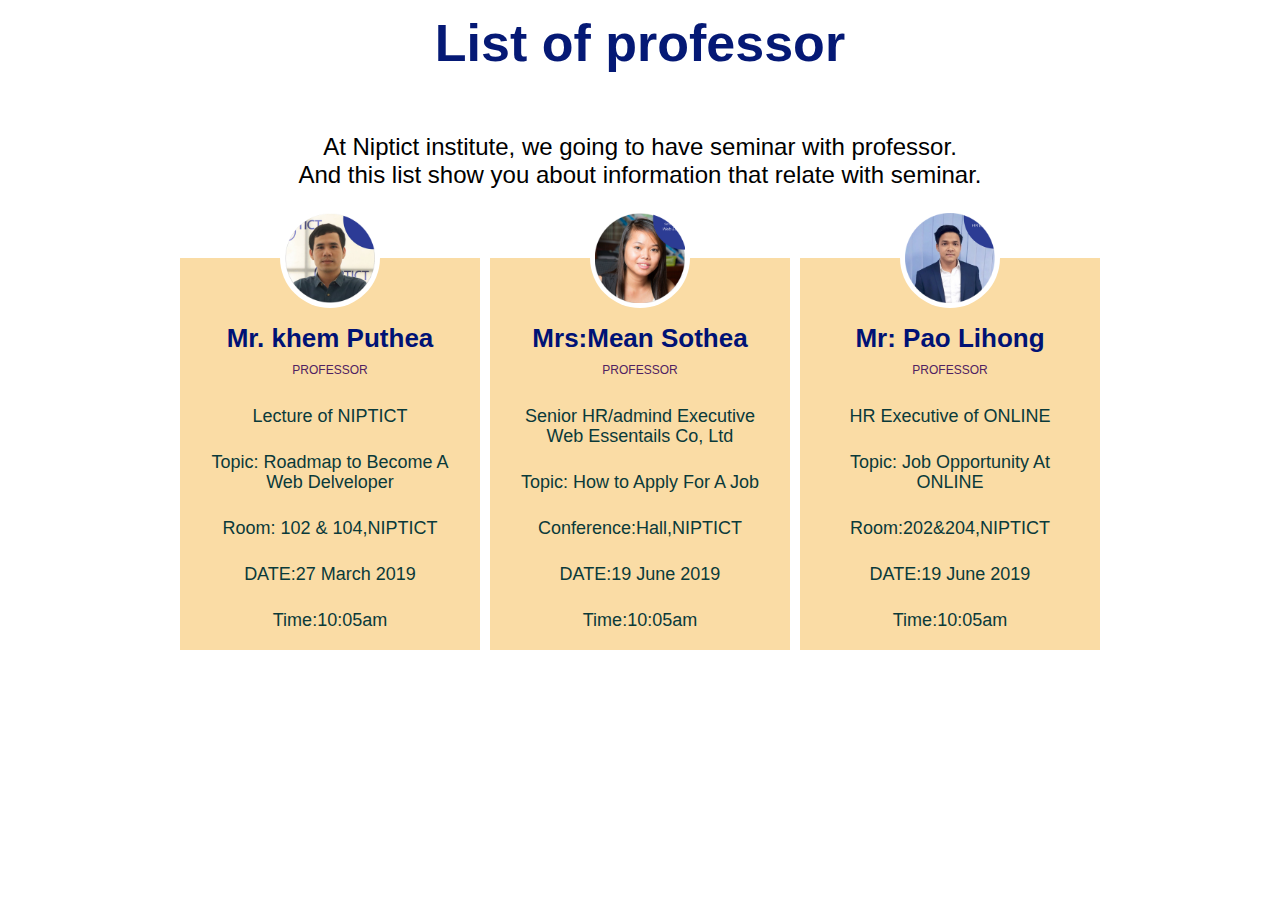
<file: index.html>
<!DOCTYPE html>
<html lang="en">
<head>
	<meta charset="UTF-8">
	<title>List of professor</title>
	<link rel="stylesheet" href="index styles.css">
</head>
<body>

<div class="wrapper">
  <h1>List of professor</h1>
    <p>At Niptict institute, we going to have seminar with professor.</p>
    <p>And this list show you about information that relate with seminar.</p>
  <div class="team">
    <div class="team_member">
      <div class="team_img">
        <img src="pfs2.png" alt="Team_image">
      </div>
      <h3>Mr. khem Puthea</h3>
      <p class="role">professor</p>
      <div class="font">
        <p>Lecture of NIPTICT</p>
        <p>Topic: Roadmap to Become A Web Delveloper</p>
        <p>Room: 102 & 104,NIPTICT</p>
        <p>DATE:27 March 2019</p>
        <p>Time:10:05am</p>
      </div>
    </div>
    <div class="team_member">
      <div class="team_img">
        <img src="pfs4.png" alt="Team_image">
      </div>
      <h3>Mrs:Mean Sothea</h3>
      <p class="role">professor</p>
      <div class="font">
      <p>Senior HR/admind Executive Web Essentails Co, Ltd</p></p>
      <p>Topic: How to Apply For A Job</p>
      <p>Conference:Hall,NIPTICT</p>
      <p>DATE:19 June 2019</p>
      <p>Time:10:05am</p>
    </div>
    </div>
    <div class="team_member">
      <div class="team_img">
        <img src="pfs3.png" alt="Team_image">
      </div>
      <div class="font">
      <h3>Mr: Pao Lihong</h3>
      <p class="role">professor</p>
      <p>HR Executive of ONLINE</p>
      <p>Topic: Job Opportunity At ONLINE</p>
      <p>Room:202&204,NIPTICT</p>
      <p>DATE:19 June 2019</p>
      <p>Time:10:05am</p>
    </div>
    </div>
  </div>
</div>	

</body>
</html>
</file>
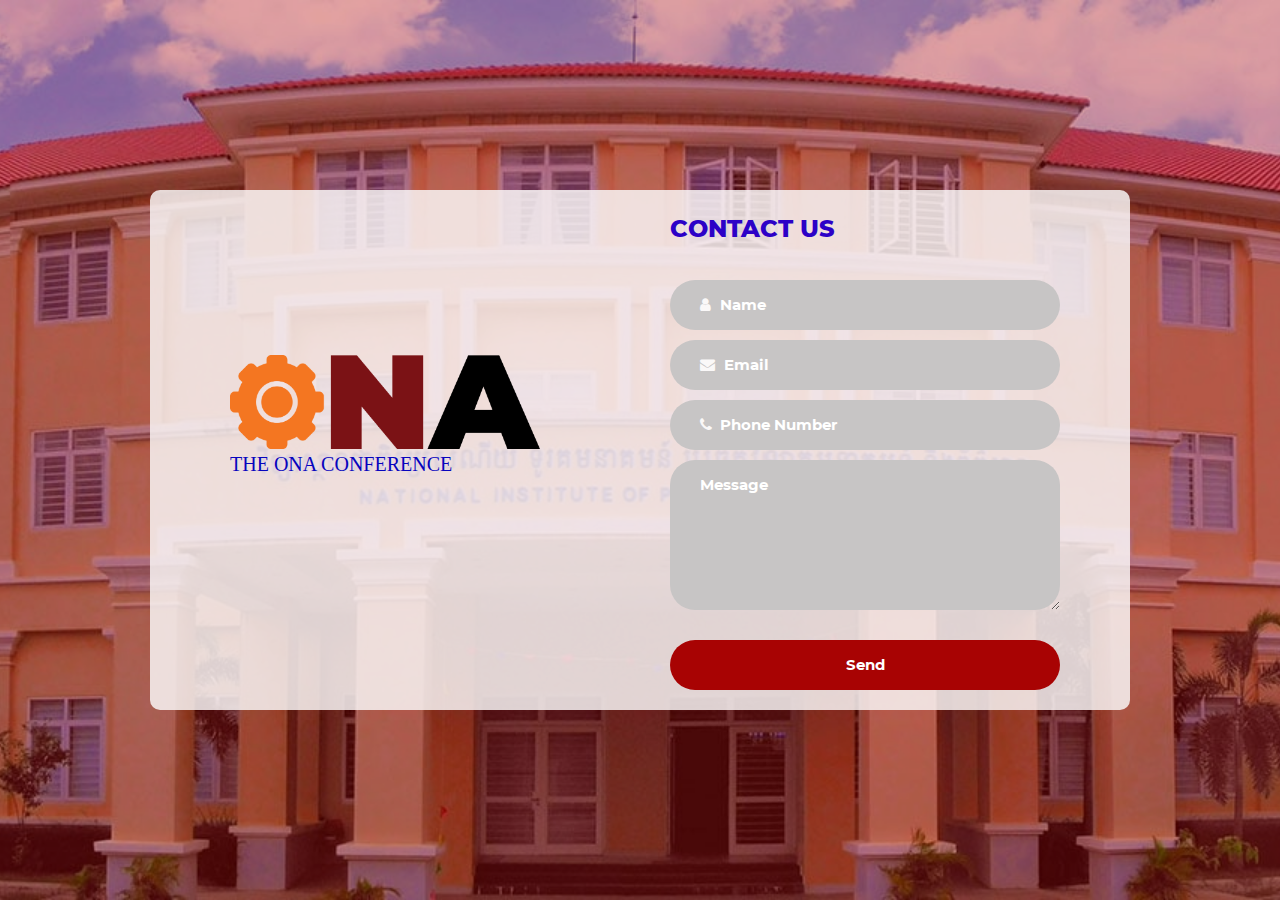
<file: contact us/contact us.html>
<!DOCTYPE html>
<html lang="en">
<head>
	<title>Contact us</title>
	<meta charset="UTF-8">
	<meta name="viewport" content="width=device-width, initial-scale=1">
<!--===============================================================================================-->
	<link rel="icon" type="image/png" href="images/icons/favicon.ico"/>
<!--===============================================================================================-->
	<link rel="stylesheet" type="text/css" href="vendor/bootstrap/css/bootstrap.min.css">
<!--===============================================================================================-->
	<link rel="stylesheet" type="text/css" href="fonts/font-awesome-4.7.0/css/font-awesome.min.css">
<!--===============================================================================================-->
	<link rel="stylesheet" type="text/css" href="vendor/animate/animate.css">
<!--===============================================================================================-->
	<link rel="stylesheet" type="text/css" href="vendor/css-hamburgers/hamburgers.min.css">
<!--===============================================================================================-->
	<link rel="stylesheet" type="text/css" href="vendor/select2/select2.min.css">
<!--===============================================================================================-->
	<link rel="stylesheet" type="text/css" href="css/util.css">
	<link rel="stylesheet" type="text/css" href="css/main.css">
<!--===============================================================================================-->
</head>
<body>

	<div class="bg-contact100" style="background-image: url('images/f1.jpg');">
		<div class="container-contact100">
			<div class="wrap-contact100">
				<div class="contact100-pic js-tilt" data-tilt>
					<img src="images/d-1.png" alt="IMG">
					<span font style="color: rgb(7, 4, 190);">THE ONA CONFERENCE</span>
				</div>

				<form class="contact100-form validate-form">
					<span class="contact100-form-title">
						CONTACT US
					</span>

					<div class="wrap-input100 validate-input" data-validate = "Name is required">
						<input class="input100" type="text" name="name" placeholder="Name">
						<span class="focus-input100"></span>
						<span class="symbol-input100">
							<i class="fa fa-user" aria-hidden="true"></i>
						</span>
					</div>

					<div class="wrap-input100 validate-input" data-validate = "Valid email is required: ex@abc.xyz">
						<input class="input100" type="text" name="email" placeholder="Email">
						<span class="focus-input100"></span>
						<span class="symbol-input100">
							<i class="fa fa-envelope" aria-hidden="true"></i>
						</span>
					</div>
					<div class="wrap-input100 validate-input"data-validate = "Phone is required">
						<input class="input100" type="text" name="Phone" placeholder="Phone Number">
						<span class="focus-input100"></span>
						<span class="symbol-input100">
						<i class="fa fa-phone" aria-hidden="true"></i>
						</span>
					</div>

					<div class="wrap-input100 validate-input" data-validate = "Message is required">
						<textarea class="input100" name="message" placeholder="Message"></textarea>
						<span class="focus-input100"></span>
					</div>

					<div class="container-contact100-form-btn">
						<button class="contact100-form-btn">
							Send
						</button>
					</div>
				</form>
			</div>
		</div>
	</div>




<!--===============================================================================================-->
	<script src="vendor/jquery/jquery-3.2.1.min.js"></script>
<!--===============================================================================================-->
	<script src="vendor/bootstrap/js/popper.js"></script>
	<script src="vendor/bootstrap/js/bootstrap.min.js"></script>
<!--===============================================================================================-->
	<script src="vendor/select2/select2.min.js"></script>
<!--===============================================================================================-->
	<script src="vendor/tilt/tilt.jquery.min.js"></script>
	<script >
		$('.js-tilt').tilt({
			scale: 1.1
		})
	</script>
<!--===============================================================================================-->
	<script src="js/main.js"></script>

<!-- Global site tag (gtag.js) - Google Analytics -->
<script async src="https://www.googletagmanager.com/gtag/js?id=UA-23581568-13"></script>
<script>
  window.dataLayer = window.dataLayer || [];
  function gtag(){dataLayer.push(arguments);}
  gtag('js', new Date());

  gtag('config', 'UA-23581568-13');
</script>

</body>
</html>
</file>
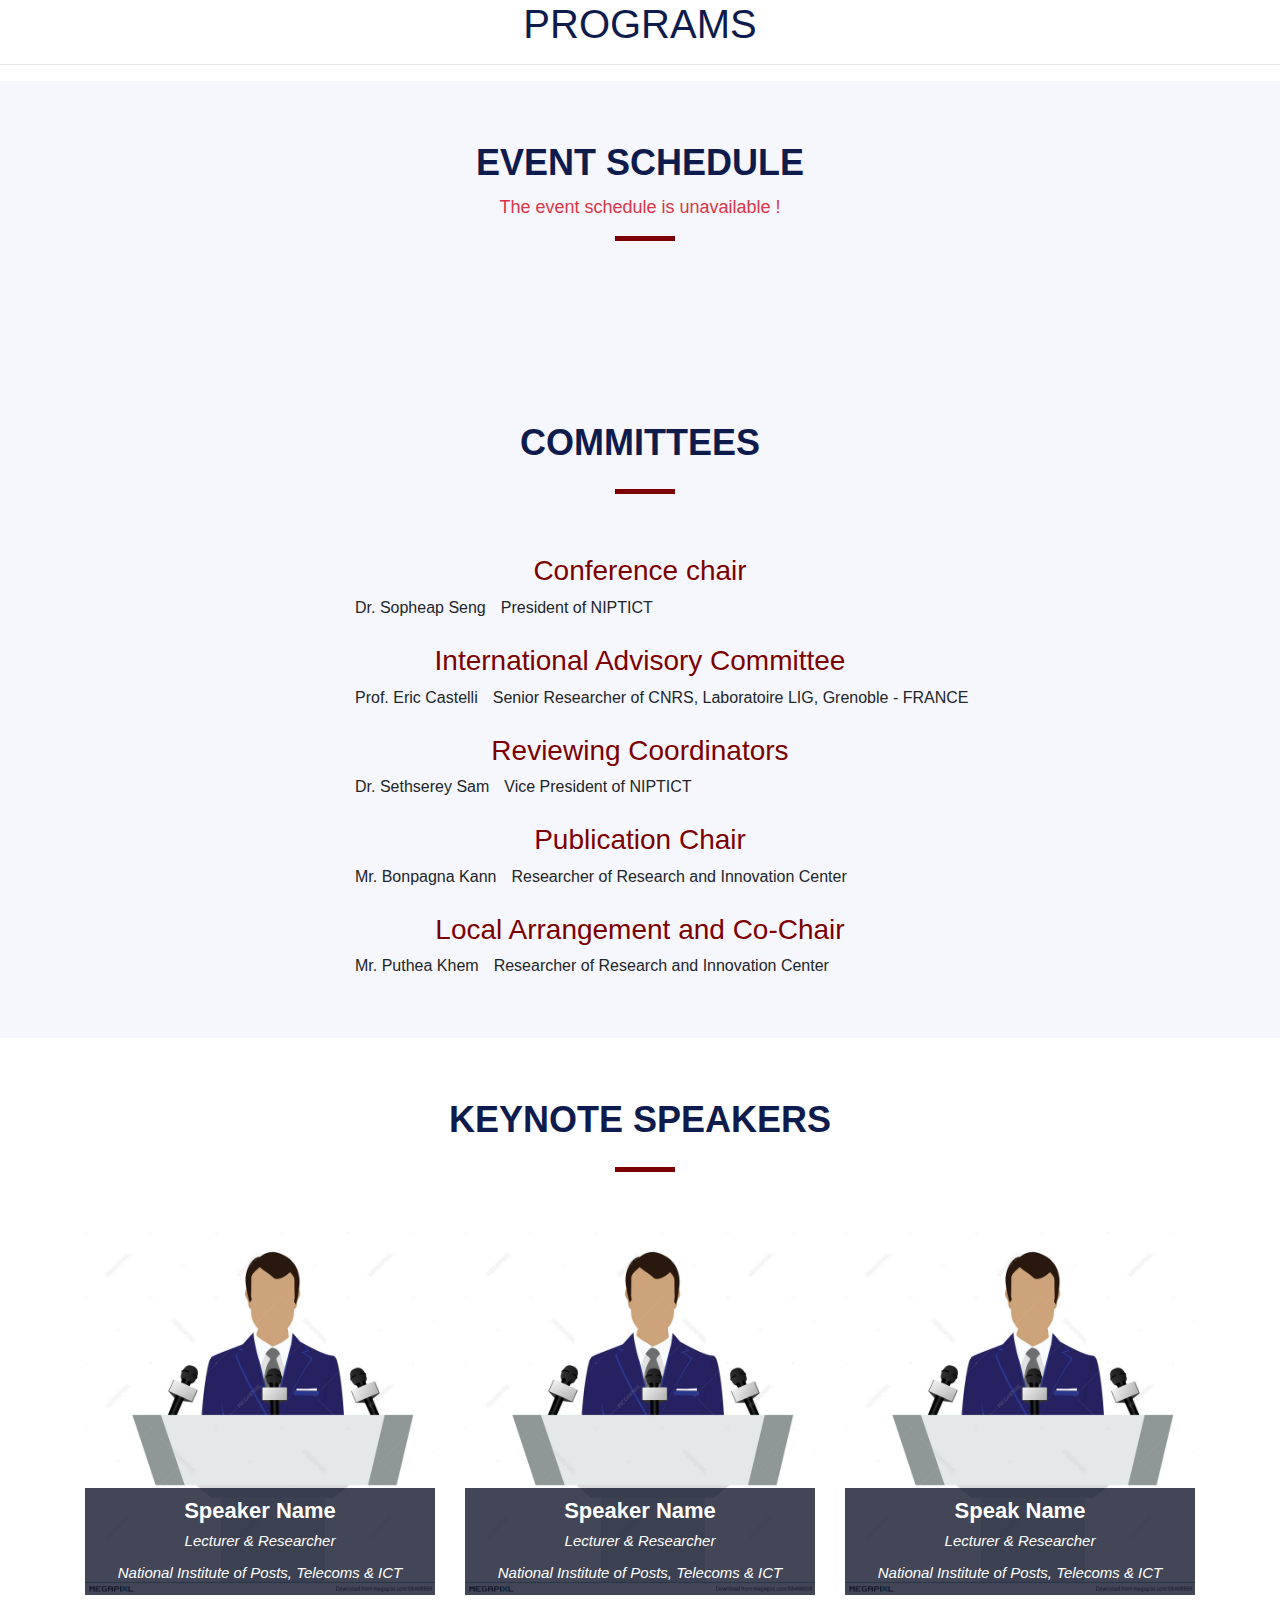
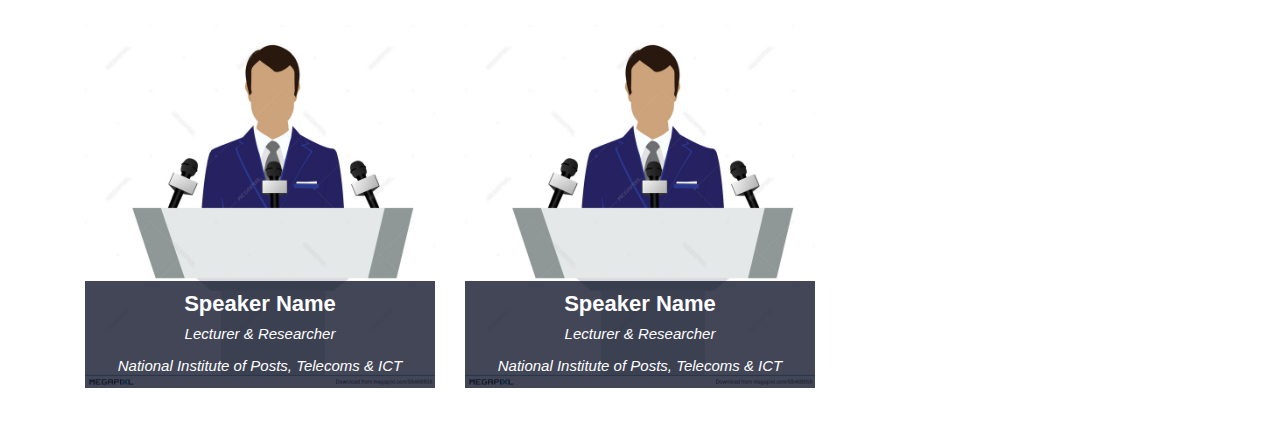
<file: ONA 2020-project/Program.html>
<!DOCTYPE html>
<html lang="en">
<head>
  <title>Programs</title>
  <link rel="stylesheet" href="cs/program.css">
  <link rel="stylesheet" href="cs/bootstrap.min.css">
</head>

<body>

    
    <h1 class="container">
        Programs
    </h1>
    <hr class="hr">

    <section id="schedule" class="section-with-bg">
        <div class="container wow fadeInUp" style="visibility: visible; animation-name: fadeInUp;">
            <div class="section-header">
                <h2>Event Schedule</h2>
                <p class="text-danger">The event schedule is unavailable !</p>
            </div>
        </div>
    
    </section>
    <section id="committees" class="section-with-bg">
        <div class="container wow fadeInUp" style="visibility: visible; animation-name: fadeInUp;">
            <div class="section-header">
                <h2>Committees</h2>
            </div>
            <h3 class="text-center"> Conference chair</h3>
            <div class="row committee-item">
                <div class="offset-md-3">
                    <span class="text-center">Dr. Sopheap Seng</span>
                </div>
                <div class="col-sm-7">
                    <span>President of NIPTICT</span>
                </div>
            </div>
            <br>
            <h3 class="text-center"> International Advisory Committee</h3>
            <div class="row committee-item">
                <div class="offset-md-3">
                    <span class="text-left">Prof. Eric Castelli</span>
                </div>
                <div class="col-sm-7">
                    <span class="text-center">Senior Researcher of CNRS, Laboratoire LIG, Grenoble - FRANCE</span>
                </div>
            </div>
            <br>
            <h3 class="text-center"> Reviewing Coordinators</h3>
            <div class="row committee-item">
                <div class="offset-md-3">
                    <span class="">Dr. Sethserey Sam</span>
                </div>
                <div class="col-sm-7">
                    <span class="text-left">Vice President of NIPTICT</span>
                </div>
            </div>
            <br>
            <h3 class="text-center"> Publication Chair</h3>
            <div class="row committee-item">
                <div class="offset-md-3">
                    <span class="">Mr. Bonpagna Kann</span>
                </div>
                <div class="col-sm-7">
                    <span class="text-left">Researcher of Research and Innovation Center</span>
                </div>
            </div>
    
            <br>
            <h3 class="text-center"> Local Arrangement and Co-Chair</h3>
            <div class="row committee-item">
                <div class="offset-md-3">
                    <span class="">Mr. Puthea Khem</span>
                </div>
                <div class="col-sm-7">
                    <span class="text-left">Researcher of Research and Innovation Center</span>
                </div>
            </div>
    
        </div>
    
    </section>

    <section id="speakers" class="wow fadeInUp" style="visibility: visible; animation-name: fadeInUp;">
        <div class="container">
          <div class="section-header">
            <h2>Keynote Speakers</h2>
          </div>
  
          <div class="row">
                    <div class="col-lg-4 col-md-6">
              <div class="speaker">
                <img src="img/speaker.jpg" alt="Speaker Name" class="img-fluid">
                <div class="details">
                  <h3><a href="">Speaker Name</a></h3>
                  <!-- <p>I am a master graduate from ENSIMAG and Université Grenoble Alpes, specializing in Data Science. I am currently a lecturer and researcher at the National Institute of Posts, Telecoms &amp; ICT. I am also a bachelor graduate from ITC in Information and Communication Engineering and IFL in Education.</p> -->
                  <p>Lecturer &amp; Researcher</p>
  
                <p>National Institute of Posts, Telecoms &amp; ICT</p>
  
                  <div class="social">
                    <a href=""><i class="fa fa-twitter"></i></a>
                    <a href=""><i class="fa fa-facebook"></i></a>
                    <a href=""><i class="fa fa-google-plus"></i></a>
                    <a href=""><i class="fa fa-linkedin"></i></a>
                  </div>
                </div>
  
              </div>
            </div>
                    <div class="col-lg-4 col-md-6">
              <div class="speaker">
                <img src="img/speaker.jpg" alt="Speaker Name" class="img-fluid">
                <div class="details">
                  <h3><a href="">Speaker Name</a></h3>
                  <!-- <p>I am a master graduate from ENSIMAG and Université Grenoble Alpes, specializing in Data Science. I am currently a lecturer and researcher at the National Institute of Posts, Telecoms &amp; ICT. I am also a bachelor graduate from ITC in Information and Communication Engineering and IFL in Education.</p> -->
                  <p>Lecturer &amp; Researcher</p>
  
                <p>National Institute of Posts, Telecoms &amp; ICT</p>
  
                  <div class="social">
                    <a href=""><i class="fa fa-twitter"></i></a>
                    <a href=""><i class="fa fa-facebook"></i></a>
                    <a href=""><i class="fa fa-google-plus"></i></a>
                    <a href=""><i class="fa fa-linkedin"></i></a>
                  </div>
                </div>
  
              </div>
            </div>
                    <div class="col-lg-4 col-md-6">
              <div class="speaker">
                <img src="img/speaker.jpg" alt="Speak Name" class="img-fluid">
                <div class="details">
                  <h3><a href="">Speak Name</a></h3>
                  <!-- <p>I am a master graduate from ENSIMAG and Université Grenoble Alpes, specializing in Data Science. I am currently a lecturer and researcher at the National Institute of Posts, Telecoms &amp; ICT. I am also a bachelor graduate from ITC in Information and Communication Engineering and IFL in Education.</p> -->
                  <p>Lecturer &amp; Researcher</p>
  
                <p>National Institute of Posts, Telecoms &amp; ICT</p>
  
                  <div class="social">
                    <a href=""><i class="fa fa-twitter"></i></a>
                    <a href=""><i class="fa fa-facebook"></i></a>
                    <a href=""><i class="fa fa-google-plus"></i></a>
                    <a href=""><i class="fa fa-linkedin"></i></a>
                  </div>
                </div>
  
              </div>
            </div>
                    <div class="col-lg-4 col-md-6">
              <div class="speaker">
                <img src="img/speaker.jpg" alt="Speaker Name" class="img-fluid">
                <div class="details">
                  <h3><a href="">Speaker Name</a></h3>
                  <!-- <p>I am a master graduate from ENSIMAG and Université Grenoble Alpes, specializing in Data Science. I am currently a lecturer and researcher at the National Institute of Posts, Telecoms &amp; ICT. I am also a bachelor graduate from ITC in Information and Communication Engineering and IFL in Education.</p> -->
                  <p>Lecturer &amp; Researcher</p>
  
                <p>National Institute of Posts, Telecoms &amp; ICT</p>
  
                  <div class="social">
                    <a href=""><i class="fa fa-twitter"></i></a>
                    <a href=""><i class="fa fa-facebook"></i></a>
                    <a href=""><i class="fa fa-google-plus"></i></a>
                    <a href=""><i class="fa fa-linkedin"></i></a>
                  </div>
                </div>
  
              </div>
            </div>
                    <div class="col-lg-4 col-md-6">
              <div class="speaker">
                <img src="img/speaker.jpg" alt="Speaker Name" class="img-fluid">
                <div class="details">
                  <h3><a href="">Speaker Name</a></h3>
                  <!-- <p>I am a master graduate from ENSIMAG and Université Grenoble Alpes, specializing in Data Science. I am currently a lecturer and researcher at the National Institute of Posts, Telecoms &amp; ICT. I am also a bachelor graduate from ITC in Information and Communication Engineering and IFL in Education.</p> -->
                  <p>Lecturer &amp; Researcher</p>
  
                <p>National Institute of Posts, Telecoms &amp; ICT</p>
  
                  <div class="social">
                    <a href=""><i class="fa fa-twitter"></i></a>
                    <a href=""><i class="fa fa-facebook"></i></a>
                    <a href=""><i class="fa fa-google-plus"></i></a>
                    <a href=""><i class="fa fa-linkedin"></i></a>
                  </div>
                </div>
  
              </div>
            </div>
            </div>
        </div>
    </section>



</body>
</file>
<file: index styles.css>
*{
  margin: 0;
  padding: 0;
  box-sizing: border-box;
}

body{
  background:white;
  font-family: 'Josefin Sans', sans-serif;
}

.wrapper{
  margin-top: 1%;
}

.wrapper h1{
  color: rgb(5, 25, 117);
  font-size: 52px;
  margin-bottom: 60px;
  text-align: center;
}
.wrapper p{
  font-size: 24px;

  text-align: center;
}
.team{
  margin-top: 5%;
  display: flex;
  justify-content: center;
  width: auto;
  text-align: center;
  flex-wrap: wrap;
}

.team .team_member{
  background: rgba(248, 206, 127, 0.705);
  margin: 5px;
  margin-bottom: 50px;
  width: 300px;
  padding: 20px;
  line-height: 20px;
  color: #8e8b8b;  
  position: relative;
}

.team .team_member h3{
  color: #001275;
  font-size: 26px;
  margin-top: 50px;
}

.team .team_member p.role{
  color: rgb(79, 34, 97);
  margin: 12px 0;
  font-size:12px;
  text-transform: uppercase;
}


.team .team_member .team_img{
  position: absolute;
  top: -50px;
  left: 50%;
  transform: translateX(-50%);
  width: 100px;
  height: 100px;
  border-radius: 50%;
  background: #fff;
}

.team .team_member .team_img img{
  width: 100px;
  height: 100px;
  padding: 5px;
}
.team .team_member p{
  font-size: 18px;
  margin-top: 10%;
  color: rgb(10, 58, 58);
}
</file>
<file: contact us/css/util.css>
/*[ FONT SIZE ]
///////////////////////////////////////////////////////////
*/
.fs-1 {font-size: 1px;}
.fs-2 {font-size: 2px;}
.fs-3 {font-size: 3px;}
.fs-4 {font-size: 4px;}
.fs-5 {font-size: 5px;}
.fs-6 {font-size: 6px;}
.fs-7 {font-size: 7px;}
.fs-8 {font-size: 8px;}
.fs-9 {font-size: 9px;}
.fs-10 {font-size: 10px;}
.fs-11 {font-size: 11px;}
.fs-12 {font-size: 12px;}
.fs-13 {font-size: 13px;}
.fs-14 {font-size: 14px;}
.fs-15 {font-size: 15px;}
.fs-16 {font-size: 16px;}
.fs-17 {font-size: 17px;}
.fs-18 {font-size: 18px;}
.fs-19 {font-size: 19px;}
.fs-20 {font-size: 20px;}
.fs-21 {font-size: 21px;}
.fs-22 {font-size: 22px;}
.fs-23 {font-size: 23px;}
.fs-24 {font-size: 24px;}
.fs-25 {font-size: 25px;}
.fs-26 {font-size: 26px;}
.fs-27 {font-size: 27px;}
.fs-28 {font-size: 28px;}
.fs-29 {font-size: 29px;}
.fs-30 {font-size: 30px;}
.fs-31 {font-size: 31px;}
.fs-32 {font-size: 32px;}
.fs-33 {font-size: 33px;}
.fs-34 {font-size: 34px;}
.fs-35 {font-size: 35px;}
.fs-36 {font-size: 36px;}
.fs-37 {font-size: 37px;}
.fs-38 {font-size: 38px;}
.fs-39 {font-size: 39px;}
.fs-40 {font-size: 40px;}
.fs-41 {font-size: 41px;}
.fs-42 {font-size: 42px;}
.fs-43 {font-size: 43px;}
.fs-44 {font-size: 44px;}
.fs-45 {font-size: 45px;}
.fs-46 {font-size: 46px;}
.fs-47 {font-size: 47px;}
.fs-48 {font-size: 48px;}
.fs-49 {font-size: 49px;}
.fs-50 {font-size: 50px;}
.fs-51 {font-size: 51px;}
.fs-52 {font-size: 52px;}
.fs-53 {font-size: 53px;}
.fs-54 {font-size: 54px;}
.fs-55 {font-size: 55px;}
.fs-56 {font-size: 56px;}
.fs-57 {font-size: 57px;}
.fs-58 {font-size: 58px;}
.fs-59 {font-size: 59px;}
.fs-60 {font-size: 60px;}
.fs-61 {font-size: 61px;}
.fs-62 {font-size: 62px;}
.fs-63 {font-size: 63px;}
.fs-64 {font-size: 64px;}
.fs-65 {font-size: 65px;}
.fs-66 {font-size: 66px;}
.fs-67 {font-size: 67px;}
.fs-68 {font-size: 68px;}
.fs-69 {font-size: 69px;}
.fs-70 {font-size: 70px;}
.fs-71 {font-size: 71px;}
.fs-72 {font-size: 72px;}
.fs-73 {font-size: 73px;}
.fs-74 {font-size: 74px;}
.fs-75 {font-size: 75px;}
.fs-76 {font-size: 76px;}
.fs-77 {font-size: 77px;}
.fs-78 {font-size: 78px;}
.fs-79 {font-size: 79px;}
.fs-80 {font-size: 80px;}
.fs-81 {font-size: 81px;}
.fs-82 {font-size: 82px;}
.fs-83 {font-size: 83px;}
.fs-84 {font-size: 84px;}
.fs-85 {font-size: 85px;}
.fs-86 {font-size: 86px;}
.fs-87 {font-size: 87px;}
.fs-88 {font-size: 88px;}
.fs-89 {font-size: 89px;}
.fs-90 {font-size: 90px;}
.fs-91 {font-size: 91px;}
.fs-92 {font-size: 92px;}
.fs-93 {font-size: 93px;}
.fs-94 {font-size: 94px;}
.fs-95 {font-size: 95px;}
.fs-96 {font-size: 96px;}
.fs-97 {font-size: 97px;}
.fs-98 {font-size: 98px;}
.fs-99 {font-size: 99px;}
.fs-100 {font-size: 100px;}
.fs-101 {font-size: 101px;}
.fs-102 {font-size: 102px;}
.fs-103 {font-size: 103px;}
.fs-104 {font-size: 104px;}
.fs-105 {font-size: 105px;}
.fs-106 {font-size: 106px;}
.fs-107 {font-size: 107px;}
.fs-108 {font-size: 108px;}
.fs-109 {font-size: 109px;}
.fs-110 {font-size: 110px;}
.fs-111 {font-size: 111px;}
.fs-112 {font-size: 112px;}
.fs-113 {font-size: 113px;}
.fs-114 {font-size: 114px;}
.fs-115 {font-size: 115px;}
.fs-116 {font-size: 116px;}
.fs-117 {font-size: 117px;}
.fs-118 {font-size: 118px;}
.fs-119 {font-size: 119px;}
.fs-120 {font-size: 120px;}
.fs-121 {font-size: 121px;}
.fs-122 {font-size: 122px;}
.fs-123 {font-size: 123px;}
.fs-124 {font-size: 124px;}
.fs-125 {font-size: 125px;}
.fs-126 {font-size: 126px;}
.fs-127 {font-size: 127px;}
.fs-128 {font-size: 128px;}
.fs-129 {font-size: 129px;}
.fs-130 {font-size: 130px;}
.fs-131 {font-size: 131px;}
.fs-132 {font-size: 132px;}
.fs-133 {font-size: 133px;}
.fs-134 {font-size: 134px;}
.fs-135 {font-size: 135px;}
.fs-136 {font-size: 136px;}
.fs-137 {font-size: 137px;}
.fs-138 {font-size: 138px;}
.fs-139 {font-size: 139px;}
.fs-140 {font-size: 140px;}
.fs-141 {font-size: 141px;}
.fs-142 {font-size: 142px;}
.fs-143 {font-size: 143px;}
.fs-144 {font-size: 144px;}
.fs-145 {font-size: 145px;}
.fs-146 {font-size: 146px;}
.fs-147 {font-size: 147px;}
.fs-148 {font-size: 148px;}
.fs-149 {font-size: 149px;}
.fs-150 {font-size: 150px;}
.fs-151 {font-size: 151px;}
.fs-152 {font-size: 152px;}
.fs-153 {font-size: 153px;}
.fs-154 {font-size: 154px;}
.fs-155 {font-size: 155px;}
.fs-156 {font-size: 156px;}
.fs-157 {font-size: 157px;}
.fs-158 {font-size: 158px;}
.fs-159 {font-size: 159px;}
.fs-160 {font-size: 160px;}
.fs-161 {font-size: 161px;}
.fs-162 {font-size: 162px;}
.fs-163 {font-size: 163px;}
.fs-164 {font-size: 164px;}
.fs-165 {font-size: 165px;}
.fs-166 {font-size: 166px;}
.fs-167 {font-size: 167px;}
.fs-168 {font-size: 168px;}
.fs-169 {font-size: 169px;}
.fs-170 {font-size: 170px;}
.fs-171 {font-size: 171px;}
.fs-172 {font-size: 172px;}
.fs-173 {font-size: 173px;}
.fs-174 {font-size: 174px;}
.fs-175 {font-size: 175px;}
.fs-176 {font-size: 176px;}
.fs-177 {font-size: 177px;}
.fs-178 {font-size: 178px;}
.fs-179 {font-size: 179px;}
.fs-180 {font-size: 180px;}
.fs-181 {font-size: 181px;}
.fs-182 {font-size: 182px;}
.fs-183 {font-size: 183px;}
.fs-184 {font-size: 184px;}
.fs-185 {font-size: 185px;}
.fs-186 {font-size: 186px;}
.fs-187 {font-size: 187px;}
.fs-188 {font-size: 188px;}
.fs-189 {font-size: 189px;}
.fs-190 {font-size: 190px;}
.fs-191 {font-size: 191px;}
.fs-192 {font-size: 192px;}
.fs-193 {font-size: 193px;}
.fs-194 {font-size: 194px;}
.fs-195 {font-size: 195px;}
.fs-196 {font-size: 196px;}
.fs-197 {font-size: 197px;}
.fs-198 {font-size: 198px;}
.fs-199 {font-size: 199px;}
.fs-200 {font-size: 200px;}

/*[ PADDING ]
///////////////////////////////////////////////////////////
*/
.p-t-0 {padding-top: 0px;}
.p-t-1 {padding-top: 1px;}
.p-t-2 {padding-top: 2px;}
.p-t-3 {padding-top: 3px;}
.p-t-4 {padding-top: 4px;}
.p-t-5 {padding-top: 5px;}
.p-t-6 {padding-top: 6px;}
.p-t-7 {padding-top: 7px;}
.p-t-8 {padding-top: 8px;}
.p-t-9 {padding-top: 9px;}
.p-t-10 {padding-top: 10px;}
.p-t-11 {padding-top: 11px;}
.p-t-12 {padding-top: 12px;}
.p-t-13 {padding-top: 13px;}
.p-t-14 {padding-top: 14px;}
.p-t-15 {padding-top: 15px;}
.p-t-16 {padding-top: 16px;}
.p-t-17 {padding-top: 17px;}
.p-t-18 {padding-top: 18px;}
.p-t-19 {padding-top: 19px;}
.p-t-20 {padding-top: 20px;}
.p-t-21 {padding-top: 21px;}
.p-t-22 {padding-top: 22px;}
.p-t-23 {padding-top: 23px;}
.p-t-24 {padding-top: 24px;}
.p-t-25 {padding-top: 25px;}
.p-t-26 {padding-top: 26px;}
.p-t-27 {padding-top: 27px;}
.p-t-28 {padding-top: 28px;}
.p-t-29 {padding-top: 29px;}
.p-t-30 {padding-top: 30px;}
.p-t-31 {padding-top: 31px;}
.p-t-32 {padding-top: 32px;}
.p-t-33 {padding-top: 33px;}
.p-t-34 {padding-top: 34px;}
.p-t-35 {padding-top: 35px;}
.p-t-36 {padding-top: 36px;}
.p-t-37 {padding-top: 37px;}
.p-t-38 {padding-top: 38px;}
.p-t-39 {padding-top: 39px;}
.p-t-40 {padding-top: 40px;}
.p-t-41 {padding-top: 41px;}
.p-t-42 {padding-top: 42px;}
.p-t-43 {padding-top: 43px;}
.p-t-44 {padding-top: 44px;}
.p-t-45 {padding-top: 45px;}
.p-t-46 {padding-top: 46px;}
.p-t-47 {padding-top: 47px;}
.p-t-48 {padding-top: 48px;}
.p-t-49 {padding-top: 49px;}
.p-t-50 {padding-top: 50px;}
.p-t-51 {padding-top: 51px;}
.p-t-52 {padding-top: 52px;}
.p-t-53 {padding-top: 53px;}
.p-t-54 {padding-top: 54px;}
.p-t-55 {padding-top: 55px;}
.p-t-56 {padding-top: 56px;}
.p-t-57 {padding-top: 57px;}
.p-t-58 {padding-top: 58px;}
.p-t-59 {padding-top: 59px;}
.p-t-60 {padding-top: 60px;}
.p-t-61 {padding-top: 61px;}
.p-t-62 {padding-top: 62px;}
.p-t-63 {padding-top: 63px;}
.p-t-64 {padding-top: 64px;}
.p-t-65 {padding-top: 65px;}
.p-t-66 {padding-top: 66px;}
.p-t-67 {padding-top: 67px;}
.p-t-68 {padding-top: 68px;}
.p-t-69 {padding-top: 69px;}
.p-t-70 {padding-top: 70px;}
.p-t-71 {padding-top: 71px;}
.p-t-72 {padding-top: 72px;}
.p-t-73 {padding-top: 73px;}
.p-t-74 {padding-top: 74px;}
.p-t-75 {padding-top: 75px;}
.p-t-76 {padding-top: 76px;}
.p-t-77 {padding-top: 77px;}
.p-t-78 {padding-top: 78px;}
.p-t-79 {padding-top: 79px;}
.p-t-80 {padding-top: 80px;}
.p-t-81 {padding-top: 81px;}
.p-t-82 {padding-top: 82px;}
.p-t-83 {padding-top: 83px;}
.p-t-84 {padding-top: 84px;}
.p-t-85 {padding-top: 85px;}
.p-t-86 {padding-top: 86px;}
.p-t-87 {padding-top: 87px;}
.p-t-88 {padding-top: 88px;}
.p-t-89 {padding-top: 89px;}
.p-t-90 {padding-top: 90px;}
.p-t-91 {padding-top: 91px;}
.p-t-92 {padding-top: 92px;}
.p-t-93 {padding-top: 93px;}
.p-t-94 {padding-top: 94px;}
.p-t-95 {padding-top: 95px;}
.p-t-96 {padding-top: 96px;}
.p-t-97 {padding-top: 97px;}
.p-t-98 {padding-top: 98px;}
.p-t-99 {padding-top: 99px;}
.p-t-100 {padding-top: 100px;}
.p-t-101 {padding-top: 101px;}
.p-t-102 {padding-top: 102px;}
.p-t-103 {padding-top: 103px;}
.p-t-104 {padding-top: 104px;}
.p-t-105 {padding-top: 105px;}
.p-t-106 {padding-top: 106px;}
.p-t-107 {padding-top: 107px;}
.p-t-108 {padding-top: 108px;}
.p-t-109 {padding-top: 109px;}
.p-t-110 {padding-top: 110px;}
.p-t-111 {padding-top: 111px;}
.p-t-112 {padding-top: 112px;}
.p-t-113 {padding-top: 113px;}
.p-t-114 {padding-top: 114px;}
.p-t-115 {padding-top: 115px;}
.p-t-116 {padding-top: 116px;}
.p-t-117 {padding-top: 117px;}
.p-t-118 {padding-top: 118px;}
.p-t-119 {padding-top: 119px;}
.p-t-120 {padding-top: 120px;}
.p-t-121 {padding-top: 121px;}
.p-t-122 {padding-top: 122px;}
.p-t-123 {padding-top: 123px;}
.p-t-124 {padding-top: 124px;}
.p-t-125 {padding-top: 125px;}
.p-t-126 {padding-top: 126px;}
.p-t-127 {padding-top: 127px;}
.p-t-128 {padding-top: 128px;}
.p-t-129 {padding-top: 129px;}
.p-t-130 {padding-top: 130px;}
.p-t-131 {padding-top: 131px;}
.p-t-132 {padding-top: 132px;}
.p-t-133 {padding-top: 133px;}
.p-t-134 {padding-top: 134px;}
.p-t-135 {padding-top: 135px;}
.p-t-136 {padding-top: 136px;}
.p-t-137 {padding-top: 137px;}
.p-t-138 {padding-top: 138px;}
.p-t-139 {padding-top: 139px;}
.p-t-140 {padding-top: 140px;}
.p-t-141 {padding-top: 141px;}
.p-t-142 {padding-top: 142px;}
.p-t-143 {padding-top: 143px;}
.p-t-144 {padding-top: 144px;}
.p-t-145 {padding-top: 145px;}
.p-t-146 {padding-top: 146px;}
.p-t-147 {padding-top: 147px;}
.p-t-148 {padding-top: 148px;}
.p-t-149 {padding-top: 149px;}
.p-t-150 {padding-top: 150px;}
.p-t-151 {padding-top: 151px;}
.p-t-152 {padding-top: 152px;}
.p-t-153 {padding-top: 153px;}
.p-t-154 {padding-top: 154px;}
.p-t-155 {padding-top: 155px;}
.p-t-156 {padding-top: 156px;}
.p-t-157 {padding-top: 157px;}
.p-t-158 {padding-top: 158px;}
.p-t-159 {padding-top: 159px;}
.p-t-160 {padding-top: 160px;}
.p-t-161 {padding-top: 161px;}
.p-t-162 {padding-top: 162px;}
.p-t-163 {padding-top: 163px;}
.p-t-164 {padding-top: 164px;}
.p-t-165 {padding-top: 165px;}
.p-t-166 {padding-top: 166px;}
.p-t-167 {padding-top: 167px;}
.p-t-168 {padding-top: 168px;}
.p-t-169 {padding-top: 169px;}
.p-t-170 {padding-top: 170px;}
.p-t-171 {padding-top: 171px;}
.p-t-172 {padding-top: 172px;}
.p-t-173 {padding-top: 173px;}
.p-t-174 {padding-top: 174px;}
.p-t-175 {padding-top: 175px;}
.p-t-176 {padding-top: 176px;}
.p-t-177 {padding-top: 177px;}
.p-t-178 {padding-top: 178px;}
.p-t-179 {padding-top: 179px;}
.p-t-180 {padding-top: 180px;}
.p-t-181 {padding-top: 181px;}
.p-t-182 {padding-top: 182px;}
.p-t-183 {padding-top: 183px;}
.p-t-184 {padding-top: 184px;}
.p-t-185 {padding-top: 185px;}
.p-t-186 {padding-top: 186px;}
.p-t-187 {padding-top: 187px;}
.p-t-188 {padding-top: 188px;}
.p-t-189 {padding-top: 189px;}
.p-t-190 {padding-top: 190px;}
.p-t-191 {padding-top: 191px;}
.p-t-192 {padding-top: 192px;}
.p-t-193 {padding-top: 193px;}
.p-t-194 {padding-top: 194px;}
.p-t-195 {padding-top: 195px;}
.p-t-196 {padding-top: 196px;}
.p-t-197 {padding-top: 197px;}
.p-t-198 {padding-top: 198px;}
.p-t-199 {padding-top: 199px;}
.p-t-200 {padding-top: 200px;}
.p-t-201 {padding-top: 201px;}
.p-t-202 {padding-top: 202px;}
.p-t-203 {padding-top: 203px;}
.p-t-204 {padding-top: 204px;}
.p-t-205 {padding-top: 205px;}
.p-t-206 {padding-top: 206px;}
.p-t-207 {padding-top: 207px;}
.p-t-208 {padding-top: 208px;}
.p-t-209 {padding-top: 209px;}
.p-t-210 {padding-top: 210px;}
.p-t-211 {padding-top: 211px;}
.p-t-212 {padding-top: 212px;}
.p-t-213 {padding-top: 213px;}
.p-t-214 {padding-top: 214px;}
.p-t-215 {padding-top: 215px;}
.p-t-216 {padding-top: 216px;}
.p-t-217 {padding-top: 217px;}
.p-t-218 {padding-top: 218px;}
.p-t-219 {padding-top: 219px;}
.p-t-220 {padding-top: 220px;}
.p-t-221 {padding-top: 221px;}
.p-t-222 {padding-top: 222px;}
.p-t-223 {padding-top: 223px;}
.p-t-224 {padding-top: 224px;}
.p-t-225 {padding-top: 225px;}
.p-t-226 {padding-top: 226px;}
.p-t-227 {padding-top: 227px;}
.p-t-228 {padding-top: 228px;}
.p-t-229 {padding-top: 229px;}
.p-t-230 {padding-top: 230px;}
.p-t-231 {padding-top: 231px;}
.p-t-232 {padding-top: 232px;}
.p-t-233 {padding-top: 233px;}
.p-t-234 {padding-top: 234px;}
.p-t-235 {padding-top: 235px;}
.p-t-236 {padding-top: 236px;}
.p-t-237 {padding-top: 237px;}
.p-t-238 {padding-top: 238px;}
.p-t-239 {padding-top: 239px;}
.p-t-240 {padding-top: 240px;}
.p-t-241 {padding-top: 241px;}
.p-t-242 {padding-top: 242px;}
.p-t-243 {padding-top: 243px;}
.p-t-244 {padding-top: 244px;}
.p-t-245 {padding-top: 245px;}
.p-t-246 {padding-top: 246px;}
.p-t-247 {padding-top: 247px;}
.p-t-248 {padding-top: 248px;}
.p-t-249 {padding-top: 249px;}
.p-t-250 {padding-top: 250px;}
.p-b-0 {padding-bottom: 0px;}
.p-b-1 {padding-bottom: 1px;}
.p-b-2 {padding-bottom: 2px;}
.p-b-3 {padding-bottom: 3px;}
.p-b-4 {padding-bottom: 4px;}
.p-b-5 {padding-bottom: 5px;}
.p-b-6 {padding-bottom: 6px;}
.p-b-7 {padding-bottom: 7px;}
.p-b-8 {padding-bottom: 8px;}
.p-b-9 {padding-bottom: 9px;}
.p-b-10 {padding-bottom: 10px;}
.p-b-11 {padding-bottom: 11px;}
.p-b-12 {padding-bottom: 12px;}
.p-b-13 {padding-bottom: 13px;}
.p-b-14 {padding-bottom: 14px;}
.p-b-15 {padding-bottom: 15px;}
.p-b-16 {padding-bottom: 16px;}
.p-b-17 {padding-bottom: 17px;}
.p-b-18 {padding-bottom: 18px;}
.p-b-19 {padding-bottom: 19px;}
.p-b-20 {padding-bottom: 20px;}
.p-b-21 {padding-bottom: 21px;}
.p-b-22 {padding-bottom: 22px;}
.p-b-23 {padding-bottom: 23px;}
.p-b-24 {padding-bottom: 24px;}
.p-b-25 {padding-bottom: 25px;}
.p-b-26 {padding-bottom: 26px;}
.p-b-27 {padding-bottom: 27px;}
.p-b-28 {padding-bottom: 28px;}
.p-b-29 {padding-bottom: 29px;}
.p-b-30 {padding-bottom: 30px;}
.p-b-31 {padding-bottom: 31px;}
.p-b-32 {padding-bottom: 32px;}
.p-b-33 {padding-bottom: 33px;}
.p-b-34 {padding-bottom: 34px;}
.p-b-35 {padding-bottom: 35px;}
.p-b-36 {padding-bottom: 36px;}
.p-b-37 {padding-bottom: 37px;}
.p-b-38 {padding-bottom: 38px;}
.p-b-39 {padding-bottom: 39px;}
.p-b-40 {padding-bottom: 40px;}
.p-b-41 {padding-bottom: 41px;}
.p-b-42 {padding-bottom: 42px;}
.p-b-43 {padding-bottom: 43px;}
.p-b-44 {padding-bottom: 44px;}
.p-b-45 {padding-bottom: 45px;}
.p-b-46 {padding-bottom: 46px;}
.p-b-47 {padding-bottom: 47px;}
.p-b-48 {padding-bottom: 48px;}
.p-b-49 {padding-bottom: 49px;}
.p-b-50 {padding-bottom: 50px;}
.p-b-51 {padding-bottom: 51px;}
.p-b-52 {padding-bottom: 52px;}
.p-b-53 {padding-bottom: 53px;}
.p-b-54 {padding-bottom: 54px;}
.p-b-55 {padding-bottom: 55px;}
.p-b-56 {padding-bottom: 56px;}
.p-b-57 {padding-bottom: 57px;}
.p-b-58 {padding-bottom: 58px;}
.p-b-59 {padding-bottom: 59px;}
.p-b-60 {padding-bottom: 60px;}
.p-b-61 {padding-bottom: 61px;}
.p-b-62 {padding-bottom: 62px;}
.p-b-63 {padding-bottom: 63px;}
.p-b-64 {padding-bottom: 64px;}
.p-b-65 {padding-bottom: 65px;}
.p-b-66 {padding-bottom: 66px;}
.p-b-67 {padding-bottom: 67px;}
.p-b-68 {padding-bottom: 68px;}
.p-b-69 {padding-bottom: 69px;}
.p-b-70 {padding-bottom: 70px;}
.p-b-71 {padding-bottom: 71px;}
.p-b-72 {padding-bottom: 72px;}
.p-b-73 {padding-bottom: 73px;}
.p-b-74 {padding-bottom: 74px;}
.p-b-75 {padding-bottom: 75px;}
.p-b-76 {padding-bottom: 76px;}
.p-b-77 {padding-bottom: 77px;}
.p-b-78 {padding-bottom: 78px;}
.p-b-79 {padding-bottom: 79px;}
.p-b-80 {padding-bottom: 80px;}
.p-b-81 {padding-bottom: 81px;}
.p-b-82 {padding-bottom: 82px;}
.p-b-83 {padding-bottom: 83px;}
.p-b-84 {padding-bottom: 84px;}
.p-b-85 {padding-bottom: 85px;}
.p-b-86 {padding-bottom: 86px;}
.p-b-87 {padding-bottom: 87px;}
.p-b-88 {padding-bottom: 88px;}
.p-b-89 {padding-bottom: 89px;}
.p-b-90 {padding-bottom: 90px;}
.p-b-91 {padding-bottom: 91px;}
.p-b-92 {padding-bottom: 92px;}
.p-b-93 {padding-bottom: 93px;}
.p-b-94 {padding-bottom: 94px;}
.p-b-95 {padding-bottom: 95px;}
.p-b-96 {padding-bottom: 96px;}
.p-b-97 {padding-bottom: 97px;}
.p-b-98 {padding-bottom: 98px;}
.p-b-99 {padding-bottom: 99px;}
.p-b-100 {padding-bottom: 100px;}
.p-b-101 {padding-bottom: 101px;}
.p-b-102 {padding-bottom: 102px;}
.p-b-103 {padding-bottom: 103px;}
.p-b-104 {padding-bottom: 104px;}
.p-b-105 {padding-bottom: 105px;}
.p-b-106 {padding-bottom: 106px;}
.p-b-107 {padding-bottom: 107px;}
.p-b-108 {padding-bottom: 108px;}
.p-b-109 {padding-bottom: 109px;}
.p-b-110 {padding-bottom: 110px;}
.p-b-111 {padding-bottom: 111px;}
.p-b-112 {padding-bottom: 112px;}
.p-b-113 {padding-bottom: 113px;}
.p-b-114 {padding-bottom: 114px;}
.p-b-115 {padding-bottom: 115px;}
.p-b-116 {padding-bottom: 116px;}
.p-b-117 {padding-bottom: 117px;}
.p-b-118 {padding-bottom: 118px;}
.p-b-119 {padding-bottom: 119px;}
.p-b-120 {padding-bottom: 120px;}
.p-b-121 {padding-bottom: 121px;}
.p-b-122 {padding-bottom: 122px;}
.p-b-123 {padding-bottom: 123px;}
.p-b-124 {padding-bottom: 124px;}
.p-b-125 {padding-bottom: 125px;}
.p-b-126 {padding-bottom: 126px;}
.p-b-127 {padding-bottom: 127px;}
.p-b-128 {padding-bottom: 128px;}
.p-b-129 {padding-bottom: 129px;}
.p-b-130 {padding-bottom: 130px;}
.p-b-131 {padding-bottom: 131px;}
.p-b-132 {padding-bottom: 132px;}
.p-b-133 {padding-bottom: 133px;}
.p-b-134 {padding-bottom: 134px;}
.p-b-135 {padding-bottom: 135px;}
.p-b-136 {padding-bottom: 136px;}
.p-b-137 {padding-bottom: 137px;}
.p-b-138 {padding-bottom: 138px;}
.p-b-139 {padding-bottom: 139px;}
.p-b-140 {padding-bottom: 140px;}
.p-b-141 {padding-bottom: 141px;}
.p-b-142 {padding-bottom: 142px;}
.p-b-143 {padding-bottom: 143px;}
.p-b-144 {padding-bottom: 144px;}
.p-b-145 {padding-bottom: 145px;}
.p-b-146 {padding-bottom: 146px;}
.p-b-147 {padding-bottom: 147px;}
.p-b-148 {padding-bottom: 148px;}
.p-b-149 {padding-bottom: 149px;}
.p-b-150 {padding-bottom: 150px;}
.p-b-151 {padding-bottom: 151px;}
.p-b-152 {padding-bottom: 152px;}
.p-b-153 {padding-bottom: 153px;}
.p-b-154 {padding-bottom: 154px;}
.p-b-155 {padding-bottom: 155px;}
.p-b-156 {padding-bottom: 156px;}
.p-b-157 {padding-bottom: 157px;}
.p-b-158 {padding-bottom: 158px;}
.p-b-159 {padding-bottom: 159px;}
.p-b-160 {padding-bottom: 160px;}
.p-b-161 {padding-bottom: 161px;}
.p-b-162 {padding-bottom: 162px;}
.p-b-163 {padding-bottom: 163px;}
.p-b-164 {padding-bottom: 164px;}
.p-b-165 {padding-bottom: 165px;}
.p-b-166 {padding-bottom: 166px;}
.p-b-167 {padding-bottom: 167px;}
.p-b-168 {padding-bottom: 168px;}
.p-b-169 {padding-bottom: 169px;}
.p-b-170 {padding-bottom: 170px;}
.p-b-171 {padding-bottom: 171px;}
.p-b-172 {padding-bottom: 172px;}
.p-b-173 {padding-bottom: 173px;}
.p-b-174 {padding-bottom: 174px;}
.p-b-175 {padding-bottom: 175px;}
.p-b-176 {padding-bottom: 176px;}
.p-b-177 {padding-bottom: 177px;}
.p-b-178 {padding-bottom: 178px;}
.p-b-179 {padding-bottom: 179px;}
.p-b-180 {padding-bottom: 180px;}
.p-b-181 {padding-bottom: 181px;}
.p-b-182 {padding-bottom: 182px;}
.p-b-183 {padding-bottom: 183px;}
.p-b-184 {padding-bottom: 184px;}
.p-b-185 {padding-bottom: 185px;}
.p-b-186 {padding-bottom: 186px;}
.p-b-187 {padding-bottom: 187px;}
.p-b-188 {padding-bottom: 188px;}
.p-b-189 {padding-bottom: 189px;}
.p-b-190 {padding-bottom: 190px;}
.p-b-191 {padding-bottom: 191px;}
.p-b-192 {padding-bottom: 192px;}
.p-b-193 {padding-bottom: 193px;}
.p-b-194 {padding-bottom: 194px;}
.p-b-195 {padding-bottom: 195px;}
.p-b-196 {padding-bottom: 196px;}
.p-b-197 {padding-bottom: 197px;}
.p-b-198 {padding-bottom: 198px;}
.p-b-199 {padding-bottom: 199px;}
.p-b-200 {padding-bottom: 200px;}
.p-b-201 {padding-bottom: 201px;}
.p-b-202 {padding-bottom: 202px;}
.p-b-203 {padding-bottom: 203px;}
.p-b-204 {padding-bottom: 204px;}
.p-b-205 {padding-bottom: 205px;}
.p-b-206 {padding-bottom: 206px;}
.p-b-207 {padding-bottom: 207px;}
.p-b-208 {padding-bottom: 208px;}
.p-b-209 {padding-bottom: 209px;}
.p-b-210 {padding-bottom: 210px;}
.p-b-211 {padding-bottom: 211px;}
.p-b-212 {padding-bottom: 212px;}
.p-b-213 {padding-bottom: 213px;}
.p-b-214 {padding-bottom: 214px;}
.p-b-215 {padding-bottom: 215px;}
.p-b-216 {padding-bottom: 216px;}
.p-b-217 {padding-bottom: 217px;}
.p-b-218 {padding-bottom: 218px;}
.p-b-219 {padding-bottom: 219px;}
.p-b-220 {padding-bottom: 220px;}
.p-b-221 {padding-bottom: 221px;}
.p-b-222 {padding-bottom: 222px;}
.p-b-223 {padding-bottom: 223px;}
.p-b-224 {padding-bottom: 224px;}
.p-b-225 {padding-bottom: 225px;}
.p-b-226 {padding-bottom: 226px;}
.p-b-227 {padding-bottom: 227px;}
.p-b-228 {padding-bottom: 228px;}
.p-b-229 {padding-bottom: 229px;}
.p-b-230 {padding-bottom: 230px;}
.p-b-231 {padding-bottom: 231px;}
.p-b-232 {padding-bottom: 232px;}
.p-b-233 {padding-bottom: 233px;}
.p-b-234 {padding-bottom: 234px;}
.p-b-235 {padding-bottom: 235px;}
.p-b-236 {padding-bottom: 236px;}
.p-b-237 {padding-bottom: 237px;}
.p-b-238 {padding-bottom: 238px;}
.p-b-239 {padding-bottom: 239px;}
.p-b-240 {padding-bottom: 240px;}
.p-b-241 {padding-bottom: 241px;}
.p-b-242 {padding-bottom: 242px;}
.p-b-243 {padding-bottom: 243px;}
.p-b-244 {padding-bottom: 244px;}
.p-b-245 {padding-bottom: 245px;}
.p-b-246 {padding-bottom: 246px;}
.p-b-247 {padding-bottom: 247px;}
.p-b-248 {padding-bottom: 248px;}
.p-b-249 {padding-bottom: 249px;}
.p-b-250 {padding-bottom: 250px;}
.p-l-0 {padding-left: 0px;}
.p-l-1 {padding-left: 1px;}
.p-l-2 {padding-left: 2px;}
.p-l-3 {padding-left: 3px;}
.p-l-4 {padding-left: 4px;}
.p-l-5 {padding-left: 5px;}
.p-l-6 {padding-left: 6px;}
.p-l-7 {padding-left: 7px;}
.p-l-8 {padding-left: 8px;}
.p-l-9 {padding-left: 9px;}
.p-l-10 {padding-left: 10px;}
.p-l-11 {padding-left: 11px;}
.p-l-12 {padding-left: 12px;}
.p-l-13 {padding-left: 13px;}
.p-l-14 {padding-left: 14px;}
.p-l-15 {padding-left: 15px;}
.p-l-16 {padding-left: 16px;}
.p-l-17 {padding-left: 17px;}
.p-l-18 {padding-left: 18px;}
.p-l-19 {padding-left: 19px;}
.p-l-20 {padding-left: 20px;}
.p-l-21 {padding-left: 21px;}
.p-l-22 {padding-left: 22px;}
.p-l-23 {padding-left: 23px;}
.p-l-24 {padding-left: 24px;}
.p-l-25 {padding-left: 25px;}
.p-l-26 {padding-left: 26px;}
.p-l-27 {padding-left: 27px;}
.p-l-28 {padding-left: 28px;}
.p-l-29 {padding-left: 29px;}
.p-l-30 {padding-left: 30px;}
.p-l-31 {padding-left: 31px;}
.p-l-32 {padding-left: 32px;}
.p-l-33 {padding-left: 33px;}
.p-l-34 {padding-left: 34px;}
.p-l-35 {padding-left: 35px;}
.p-l-36 {padding-left: 36px;}
.p-l-37 {padding-left: 37px;}
.p-l-38 {padding-left: 38px;}
.p-l-39 {padding-left: 39px;}
.p-l-40 {padding-left: 40px;}
.p-l-41 {padding-left: 41px;}
.p-l-42 {padding-left: 42px;}
.p-l-43 {padding-left: 43px;}
.p-l-44 {padding-left: 44px;}
.p-l-45 {padding-left: 45px;}
.p-l-46 {padding-left: 46px;}
.p-l-47 {padding-left: 47px;}
.p-l-48 {padding-left: 48px;}
.p-l-49 {padding-left: 49px;}
.p-l-50 {padding-left: 50px;}
.p-l-51 {padding-left: 51px;}
.p-l-52 {padding-left: 52px;}
.p-l-53 {padding-left: 53px;}
.p-l-54 {padding-left: 54px;}
.p-l-55 {padding-left: 55px;}
.p-l-56 {padding-left: 56px;}
.p-l-57 {padding-left: 57px;}
.p-l-58 {padding-left: 58px;}
.p-l-59 {padding-left: 59px;}
.p-l-60 {padding-left: 60px;}
.p-l-61 {padding-left: 61px;}
.p-l-62 {padding-left: 62px;}
.p-l-63 {padding-left: 63px;}
.p-l-64 {padding-left: 64px;}
.p-l-65 {padding-left: 65px;}
.p-l-66 {padding-left: 66px;}
.p-l-67 {padding-left: 67px;}
.p-l-68 {padding-left: 68px;}
.p-l-69 {padding-left: 69px;}
.p-l-70 {padding-left: 70px;}
.p-l-71 {padding-left: 71px;}
.p-l-72 {padding-left: 72px;}
.p-l-73 {padding-left: 73px;}
.p-l-74 {padding-left: 74px;}
.p-l-75 {padding-left: 75px;}
.p-l-76 {padding-left: 76px;}
.p-l-77 {padding-left: 77px;}
.p-l-78 {padding-left: 78px;}
.p-l-79 {padding-left: 79px;}
.p-l-80 {padding-left: 80px;}
.p-l-81 {padding-left: 81px;}
.p-l-82 {padding-left: 82px;}
.p-l-83 {padding-left: 83px;}
.p-l-84 {padding-left: 84px;}
.p-l-85 {padding-left: 85px;}
.p-l-86 {padding-left: 86px;}
.p-l-87 {padding-left: 87px;}
.p-l-88 {padding-left: 88px;}
.p-l-89 {padding-left: 89px;}
.p-l-90 {padding-left: 90px;}
.p-l-91 {padding-left: 91px;}
.p-l-92 {padding-left: 92px;}
.p-l-93 {padding-left: 93px;}
.p-l-94 {padding-left: 94px;}
.p-l-95 {padding-left: 95px;}
.p-l-96 {padding-left: 96px;}
.p-l-97 {padding-left: 97px;}
.p-l-98 {padding-left: 98px;}
.p-l-99 {padding-left: 99px;}
.p-l-100 {padding-left: 100px;}
.p-l-101 {padding-left: 101px;}
.p-l-102 {padding-left: 102px;}
.p-l-103 {padding-left: 103px;}
.p-l-104 {padding-left: 104px;}
.p-l-105 {padding-left: 105px;}
.p-l-106 {padding-left: 106px;}
.p-l-107 {padding-left: 107px;}
.p-l-108 {padding-left: 108px;}
.p-l-109 {padding-left: 109px;}
.p-l-110 {padding-left: 110px;}
.p-l-111 {padding-left: 111px;}
.p-l-112 {padding-left: 112px;}
.p-l-113 {padding-left: 113px;}
.p-l-114 {padding-left: 114px;}
.p-l-115 {padding-left: 115px;}
.p-l-116 {padding-left: 116px;}
.p-l-117 {padding-left: 117px;}
.p-l-118 {padding-left: 118px;}
.p-l-119 {padding-left: 119px;}
.p-l-120 {padding-left: 120px;}
.p-l-121 {padding-left: 121px;}
.p-l-122 {padding-left: 122px;}
.p-l-123 {padding-left: 123px;}
.p-l-124 {padding-left: 124px;}
.p-l-125 {padding-left: 125px;}
.p-l-126 {padding-left: 126px;}
.p-l-127 {padding-left: 127px;}
.p-l-128 {padding-left: 128px;}
.p-l-129 {padding-left: 129px;}
.p-l-130 {padding-left: 130px;}
.p-l-131 {padding-left: 131px;}
.p-l-132 {padding-left: 132px;}
.p-l-133 {padding-left: 133px;}
.p-l-134 {padding-left: 134px;}
.p-l-135 {padding-left: 135px;}
.p-l-136 {padding-left: 136px;}
.p-l-137 {padding-left: 137px;}
.p-l-138 {padding-left: 138px;}
.p-l-139 {padding-left: 139px;}
.p-l-140 {padding-left: 140px;}
.p-l-141 {padding-left: 141px;}
.p-l-142 {padding-left: 142px;}
.p-l-143 {padding-left: 143px;}
.p-l-144 {padding-left: 144px;}
.p-l-145 {padding-left: 145px;}
.p-l-146 {padding-left: 146px;}
.p-l-147 {padding-left: 147px;}
.p-l-148 {padding-left: 148px;}
.p-l-149 {padding-left: 149px;}
.p-l-150 {padding-left: 150px;}
.p-l-151 {padding-left: 151px;}
.p-l-152 {padding-left: 152px;}
.p-l-153 {padding-left: 153px;}
.p-l-154 {padding-left: 154px;}
.p-l-155 {padding-left: 155px;}
.p-l-156 {padding-left: 156px;}
.p-l-157 {padding-left: 157px;}
.p-l-158 {padding-left: 158px;}
.p-l-159 {padding-left: 159px;}
.p-l-160 {padding-left: 160px;}
.p-l-161 {padding-left: 161px;}
.p-l-162 {padding-left: 162px;}
.p-l-163 {padding-left: 163px;}
.p-l-164 {padding-left: 164px;}
.p-l-165 {padding-left: 165px;}
.p-l-166 {padding-left: 166px;}
.p-l-167 {padding-left: 167px;}
.p-l-168 {padding-left: 168px;}
.p-l-169 {padding-left: 169px;}
.p-l-170 {padding-left: 170px;}
.p-l-171 {padding-left: 171px;}
.p-l-172 {padding-left: 172px;}
.p-l-173 {padding-left: 173px;}
.p-l-174 {padding-left: 174px;}
.p-l-175 {padding-left: 175px;}
.p-l-176 {padding-left: 176px;}
.p-l-177 {padding-left: 177px;}
.p-l-178 {padding-left: 178px;}
.p-l-179 {padding-left: 179px;}
.p-l-180 {padding-left: 180px;}
.p-l-181 {padding-left: 181px;}
.p-l-182 {padding-left: 182px;}
.p-l-183 {padding-left: 183px;}
.p-l-184 {padding-left: 184px;}
.p-l-185 {padding-left: 185px;}
.p-l-186 {padding-left: 186px;}
.p-l-187 {padding-left: 187px;}
.p-l-188 {padding-left: 188px;}
.p-l-189 {padding-left: 189px;}
.p-l-190 {padding-left: 190px;}
.p-l-191 {padding-left: 191px;}
.p-l-192 {padding-left: 192px;}
.p-l-193 {padding-left: 193px;}
.p-l-194 {padding-left: 194px;}
.p-l-195 {padding-left: 195px;}
.p-l-196 {padding-left: 196px;}
.p-l-197 {padding-left: 197px;}
.p-l-198 {padding-left: 198px;}
.p-l-199 {padding-left: 199px;}
.p-l-200 {padding-left: 200px;}
.p-l-201 {padding-left: 201px;}
.p-l-202 {padding-left: 202px;}
.p-l-203 {padding-left: 203px;}
.p-l-204 {padding-left: 204px;}
.p-l-205 {padding-left: 205px;}
.p-l-206 {padding-left: 206px;}
.p-l-207 {padding-left: 207px;}
.p-l-208 {padding-left: 208px;}
.p-l-209 {padding-left: 209px;}
.p-l-210 {padding-left: 210px;}
.p-l-211 {padding-left: 211px;}
.p-l-212 {padding-left: 212px;}
.p-l-213 {padding-left: 213px;}
.p-l-214 {padding-left: 214px;}
.p-l-215 {padding-left: 215px;}
.p-l-216 {padding-left: 216px;}
.p-l-217 {padding-left: 217px;}
.p-l-218 {padding-left: 218px;}
.p-l-219 {padding-left: 219px;}
.p-l-220 {padding-left: 220px;}
.p-l-221 {padding-left: 221px;}
.p-l-222 {padding-left: 222px;}
.p-l-223 {padding-left: 223px;}
.p-l-224 {padding-left: 224px;}
.p-l-225 {padding-left: 225px;}
.p-l-226 {padding-left: 226px;}
.p-l-227 {padding-left: 227px;}
.p-l-228 {padding-left: 228px;}
.p-l-229 {padding-left: 229px;}
.p-l-230 {padding-left: 230px;}
.p-l-231 {padding-left: 231px;}
.p-l-232 {padding-left: 232px;}
.p-l-233 {padding-left: 233px;}
.p-l-234 {padding-left: 234px;}
.p-l-235 {padding-left: 235px;}
.p-l-236 {padding-left: 236px;}
.p-l-237 {padding-left: 237px;}
.p-l-238 {padding-left: 238px;}
.p-l-239 {padding-left: 239px;}
.p-l-240 {padding-left: 240px;}
.p-l-241 {padding-left: 241px;}
.p-l-242 {padding-left: 242px;}
.p-l-243 {padding-left: 243px;}
.p-l-244 {padding-left: 244px;}
.p-l-245 {padding-left: 245px;}
.p-l-246 {padding-left: 246px;}
.p-l-247 {padding-left: 247px;}
.p-l-248 {padding-left: 248px;}
.p-l-249 {padding-left: 249px;}
.p-l-250 {padding-left: 250px;}
.p-r-0 {padding-right: 0px;}
.p-r-1 {padding-right: 1px;}
.p-r-2 {padding-right: 2px;}
.p-r-3 {padding-right: 3px;}
.p-r-4 {padding-right: 4px;}
.p-r-5 {padding-right: 5px;}
.p-r-6 {padding-right: 6px;}
.p-r-7 {padding-right: 7px;}
.p-r-8 {padding-right: 8px;}
.p-r-9 {padding-right: 9px;}
.p-r-10 {padding-right: 10px;}
.p-r-11 {padding-right: 11px;}
.p-r-12 {padding-right: 12px;}
.p-r-13 {padding-right: 13px;}
.p-r-14 {padding-right: 14px;}
.p-r-15 {padding-right: 15px;}
.p-r-16 {padding-right: 16px;}
.p-r-17 {padding-right: 17px;}
.p-r-18 {padding-right: 18px;}
.p-r-19 {padding-right: 19px;}
.p-r-20 {padding-right: 20px;}
.p-r-21 {padding-right: 21px;}
.p-r-22 {padding-right: 22px;}
.p-r-23 {padding-right: 23px;}
.p-r-24 {padding-right: 24px;}
.p-r-25 {padding-right: 25px;}
.p-r-26 {padding-right: 26px;}
.p-r-27 {padding-right: 27px;}
.p-r-28 {padding-right: 28px;}
.p-r-29 {padding-right: 29px;}
.p-r-30 {padding-right: 30px;}
.p-r-31 {padding-right: 31px;}
.p-r-32 {padding-right: 32px;}
.p-r-33 {padding-right: 33px;}
.p-r-34 {padding-right: 34px;}
.p-r-35 {padding-right: 35px;}
.p-r-36 {padding-right: 36px;}
.p-r-37 {padding-right: 37px;}
.p-r-38 {padding-right: 38px;}
.p-r-39 {padding-right: 39px;}
.p-r-40 {padding-right: 40px;}
.p-r-41 {padding-right: 41px;}
.p-r-42 {padding-right: 42px;}
.p-r-43 {padding-right: 43px;}
.p-r-44 {padding-right: 44px;}
.p-r-45 {padding-right: 45px;}
.p-r-46 {padding-right: 46px;}
.p-r-47 {padding-right: 47px;}
.p-r-48 {padding-right: 48px;}
.p-r-49 {padding-right: 49px;}
.p-r-50 {padding-right: 50px;}
.p-r-51 {padding-right: 51px;}
.p-r-52 {padding-right: 52px;}
.p-r-53 {padding-right: 53px;}
.p-r-54 {padding-right: 54px;}
.p-r-55 {padding-right: 55px;}
.p-r-56 {padding-right: 56px;}
.p-r-57 {padding-right: 57px;}
.p-r-58 {padding-right: 58px;}
.p-r-59 {padding-right: 59px;}
.p-r-60 {padding-right: 60px;}
.p-r-61 {padding-right: 61px;}
.p-r-62 {padding-right: 62px;}
.p-r-63 {padding-right: 63px;}
.p-r-64 {padding-right: 64px;}
.p-r-65 {padding-right: 65px;}
.p-r-66 {padding-right: 66px;}
.p-r-67 {padding-right: 67px;}
.p-r-68 {padding-right: 68px;}
.p-r-69 {padding-right: 69px;}
.p-r-70 {padding-right: 70px;}
.p-r-71 {padding-right: 71px;}
.p-r-72 {padding-right: 72px;}
.p-r-73 {padding-right: 73px;}
.p-r-74 {padding-right: 74px;}
.p-r-75 {padding-right: 75px;}
.p-r-76 {padding-right: 76px;}
.p-r-77 {padding-right: 77px;}
.p-r-78 {padding-right: 78px;}
.p-r-79 {padding-right: 79px;}
.p-r-80 {padding-right: 80px;}
.p-r-81 {padding-right: 81px;}
.p-r-82 {padding-right: 82px;}
.p-r-83 {padding-right: 83px;}
.p-r-84 {padding-right: 84px;}
.p-r-85 {padding-right: 85px;}
.p-r-86 {padding-right: 86px;}
.p-r-87 {padding-right: 87px;}
.p-r-88 {padding-right: 88px;}
.p-r-89 {padding-right: 89px;}
.p-r-90 {padding-right: 90px;}
.p-r-91 {padding-right: 91px;}
.p-r-92 {padding-right: 92px;}
.p-r-93 {padding-right: 93px;}
.p-r-94 {padding-right: 94px;}
.p-r-95 {padding-right: 95px;}
.p-r-96 {padding-right: 96px;}
.p-r-97 {padding-right: 97px;}
.p-r-98 {padding-right: 98px;}
.p-r-99 {padding-right: 99px;}
.p-r-100 {padding-right: 100px;}
.p-r-101 {padding-right: 101px;}
.p-r-102 {padding-right: 102px;}
.p-r-103 {padding-right: 103px;}
.p-r-104 {padding-right: 104px;}
.p-r-105 {padding-right: 105px;}
.p-r-106 {padding-right: 106px;}
.p-r-107 {padding-right: 107px;}
.p-r-108 {padding-right: 108px;}
.p-r-109 {padding-right: 109px;}
.p-r-110 {padding-right: 110px;}
.p-r-111 {padding-right: 111px;}
.p-r-112 {padding-right: 112px;}
.p-r-113 {padding-right: 113px;}
.p-r-114 {padding-right: 114px;}
.p-r-115 {padding-right: 115px;}
.p-r-116 {padding-right: 116px;}
.p-r-117 {padding-right: 117px;}
.p-r-118 {padding-right: 118px;}
.p-r-119 {padding-right: 119px;}
.p-r-120 {padding-right: 120px;}
.p-r-121 {padding-right: 121px;}
.p-r-122 {padding-right: 122px;}
.p-r-123 {padding-right: 123px;}
.p-r-124 {padding-right: 124px;}
.p-r-125 {padding-right: 125px;}
.p-r-126 {padding-right: 126px;}
.p-r-127 {padding-right: 127px;}
.p-r-128 {padding-right: 128px;}
.p-r-129 {padding-right: 129px;}
.p-r-130 {padding-right: 130px;}
.p-r-131 {padding-right: 131px;}
.p-r-132 {padding-right: 132px;}
.p-r-133 {padding-right: 133px;}
.p-r-134 {padding-right: 134px;}
.p-r-135 {padding-right: 135px;}
.p-r-136 {padding-right: 136px;}
.p-r-137 {padding-right: 137px;}
.p-r-138 {padding-right: 138px;}
.p-r-139 {padding-right: 139px;}
.p-r-140 {padding-right: 140px;}
.p-r-141 {padding-right: 141px;}
.p-r-142 {padding-right: 142px;}
.p-r-143 {padding-right: 143px;}
.p-r-144 {padding-right: 144px;}
.p-r-145 {padding-right: 145px;}
.p-r-146 {padding-right: 146px;}
.p-r-147 {padding-right: 147px;}
.p-r-148 {padding-right: 148px;}
.p-r-149 {padding-right: 149px;}
.p-r-150 {padding-right: 150px;}
.p-r-151 {padding-right: 151px;}
.p-r-152 {padding-right: 152px;}
.p-r-153 {padding-right: 153px;}
.p-r-154 {padding-right: 154px;}
.p-r-155 {padding-right: 155px;}
.p-r-156 {padding-right: 156px;}
.p-r-157 {padding-right: 157px;}
.p-r-158 {padding-right: 158px;}
.p-r-159 {padding-right: 159px;}
.p-r-160 {padding-right: 160px;}
.p-r-161 {padding-right: 161px;}
.p-r-162 {padding-right: 162px;}
.p-r-163 {padding-right: 163px;}
.p-r-164 {padding-right: 164px;}
.p-r-165 {padding-right: 165px;}
.p-r-166 {padding-right: 166px;}
.p-r-167 {padding-right: 167px;}
.p-r-168 {padding-right: 168px;}
.p-r-169 {padding-right: 169px;}
.p-r-170 {padding-right: 170px;}
.p-r-171 {padding-right: 171px;}
.p-r-172 {padding-right: 172px;}
.p-r-173 {padding-right: 173px;}
.p-r-174 {padding-right: 174px;}
.p-r-175 {padding-right: 175px;}
.p-r-176 {padding-right: 176px;}
.p-r-177 {padding-right: 177px;}
.p-r-178 {padding-right: 178px;}
.p-r-179 {padding-right: 179px;}
.p-r-180 {padding-right: 180px;}
.p-r-181 {padding-right: 181px;}
.p-r-182 {padding-right: 182px;}
.p-r-183 {padding-right: 183px;}
.p-r-184 {padding-right: 184px;}
.p-r-185 {padding-right: 185px;}
.p-r-186 {padding-right: 186px;}
.p-r-187 {padding-right: 187px;}
.p-r-188 {padding-right: 188px;}
.p-r-189 {padding-right: 189px;}
.p-r-190 {padding-right: 190px;}
.p-r-191 {padding-right: 191px;}
.p-r-192 {padding-right: 192px;}
.p-r-193 {padding-right: 193px;}
.p-r-194 {padding-right: 194px;}
.p-r-195 {padding-right: 195px;}
.p-r-196 {padding-right: 196px;}
.p-r-197 {padding-right: 197px;}
.p-r-198 {padding-right: 198px;}
.p-r-199 {padding-right: 199px;}
.p-r-200 {padding-right: 200px;}
.p-r-201 {padding-right: 201px;}
.p-r-202 {padding-right: 202px;}
.p-r-203 {padding-right: 203px;}
.p-r-204 {padding-right: 204px;}
.p-r-205 {padding-right: 205px;}
.p-r-206 {padding-right: 206px;}
.p-r-207 {padding-right: 207px;}
.p-r-208 {padding-right: 208px;}
.p-r-209 {padding-right: 209px;}
.p-r-210 {padding-right: 210px;}
.p-r-211 {padding-right: 211px;}
.p-r-212 {padding-right: 212px;}
.p-r-213 {padding-right: 213px;}
.p-r-214 {padding-right: 214px;}
.p-r-215 {padding-right: 215px;}
.p-r-216 {padding-right: 216px;}
.p-r-217 {padding-right: 217px;}
.p-r-218 {padding-right: 218px;}
.p-r-219 {padding-right: 219px;}
.p-r-220 {padding-right: 220px;}
.p-r-221 {padding-right: 221px;}
.p-r-222 {padding-right: 222px;}
.p-r-223 {padding-right: 223px;}
.p-r-224 {padding-right: 224px;}
.p-r-225 {padding-right: 225px;}
.p-r-226 {padding-right: 226px;}
.p-r-227 {padding-right: 227px;}
.p-r-228 {padding-right: 228px;}
.p-r-229 {padding-right: 229px;}
.p-r-230 {padding-right: 230px;}
.p-r-231 {padding-right: 231px;}
.p-r-232 {padding-right: 232px;}
.p-r-233 {padding-right: 233px;}
.p-r-234 {padding-right: 234px;}
.p-r-235 {padding-right: 235px;}
.p-r-236 {padding-right: 236px;}
.p-r-237 {padding-right: 237px;}
.p-r-238 {padding-right: 238px;}
.p-r-239 {padding-right: 239px;}
.p-r-240 {padding-right: 240px;}
.p-r-241 {padding-right: 241px;}
.p-r-242 {padding-right: 242px;}
.p-r-243 {padding-right: 243px;}
.p-r-244 {padding-right: 244px;}
.p-r-245 {padding-right: 245px;}
.p-r-246 {padding-right: 246px;}
.p-r-247 {padding-right: 247px;}
.p-r-248 {padding-right: 248px;}
.p-r-249 {padding-right: 249px;}
.p-r-250 {padding-right: 250px;}

/*[ MARGIN ]
///////////////////////////////////////////////////////////
*/
.m-t-0 {margin-top: 0px;}
.m-t-1 {margin-top: 1px;}
.m-t-2 {margin-top: 2px;}
.m-t-3 {margin-top: 3px;}
.m-t-4 {margin-top: 4px;}
.m-t-5 {margin-top: 5px;}
.m-t-6 {margin-top: 6px;}
.m-t-7 {margin-top: 7px;}
.m-t-8 {margin-top: 8px;}
.m-t-9 {margin-top: 9px;}
.m-t-10 {margin-top: 10px;}
.m-t-11 {margin-top: 11px;}
.m-t-12 {margin-top: 12px;}
.m-t-13 {margin-top: 13px;}
.m-t-14 {margin-top: 14px;}
.m-t-15 {margin-top: 15px;}
.m-t-16 {margin-top: 16px;}
.m-t-17 {margin-top: 17px;}
.m-t-18 {margin-top: 18px;}
.m-t-19 {margin-top: 19px;}
.m-t-20 {margin-top: 20px;}
.m-t-21 {margin-top: 21px;}
.m-t-22 {margin-top: 22px;}
.m-t-23 {margin-top: 23px;}
.m-t-24 {margin-top: 24px;}
.m-t-25 {margin-top: 25px;}
.m-t-26 {margin-top: 26px;}
.m-t-27 {margin-top: 27px;}
.m-t-28 {margin-top: 28px;}
.m-t-29 {margin-top: 29px;}
.m-t-30 {margin-top: 30px;}
.m-t-31 {margin-top: 31px;}
.m-t-32 {margin-top: 32px;}
.m-t-33 {margin-top: 33px;}
.m-t-34 {margin-top: 34px;}
.m-t-35 {margin-top: 35px;}
.m-t-36 {margin-top: 36px;}
.m-t-37 {margin-top: 37px;}
.m-t-38 {margin-top: 38px;}
.m-t-39 {margin-top: 39px;}
.m-t-40 {margin-top: 40px;}
.m-t-41 {margin-top: 41px;}
.m-t-42 {margin-top: 42px;}
.m-t-43 {margin-top: 43px;}
.m-t-44 {margin-top: 44px;}
.m-t-45 {margin-top: 45px;}
.m-t-46 {margin-top: 46px;}
.m-t-47 {margin-top: 47px;}
.m-t-48 {margin-top: 48px;}
.m-t-49 {margin-top: 49px;}
.m-t-50 {margin-top: 50px;}
.m-t-51 {margin-top: 51px;}
.m-t-52 {margin-top: 52px;}
.m-t-53 {margin-top: 53px;}
.m-t-54 {margin-top: 54px;}
.m-t-55 {margin-top: 55px;}
.m-t-56 {margin-top: 56px;}
.m-t-57 {margin-top: 57px;}
.m-t-58 {margin-top: 58px;}
.m-t-59 {margin-top: 59px;}
.m-t-60 {margin-top: 60px;}
.m-t-61 {margin-top: 61px;}
.m-t-62 {margin-top: 62px;}
.m-t-63 {margin-top: 63px;}
.m-t-64 {margin-top: 64px;}
.m-t-65 {margin-top: 65px;}
.m-t-66 {margin-top: 66px;}
.m-t-67 {margin-top: 67px;}
.m-t-68 {margin-top: 68px;}
.m-t-69 {margin-top: 69px;}
.m-t-70 {margin-top: 70px;}
.m-t-71 {margin-top: 71px;}
.m-t-72 {margin-top: 72px;}
.m-t-73 {margin-top: 73px;}
.m-t-74 {margin-top: 74px;}
.m-t-75 {margin-top: 75px;}
.m-t-76 {margin-top: 76px;}
.m-t-77 {margin-top: 77px;}
.m-t-78 {margin-top: 78px;}
.m-t-79 {margin-top: 79px;}
.m-t-80 {margin-top: 80px;}
.m-t-81 {margin-top: 81px;}
.m-t-82 {margin-top: 82px;}
.m-t-83 {margin-top: 83px;}
.m-t-84 {margin-top: 84px;}
.m-t-85 {margin-top: 85px;}
.m-t-86 {margin-top: 86px;}
.m-t-87 {margin-top: 87px;}
.m-t-88 {margin-top: 88px;}
.m-t-89 {margin-top: 89px;}
.m-t-90 {margin-top: 90px;}
.m-t-91 {margin-top: 91px;}
.m-t-92 {margin-top: 92px;}
.m-t-93 {margin-top: 93px;}
.m-t-94 {margin-top: 94px;}
.m-t-95 {margin-top: 95px;}
.m-t-96 {margin-top: 96px;}
.m-t-97 {margin-top: 97px;}
.m-t-98 {margin-top: 98px;}
.m-t-99 {margin-top: 99px;}
.m-t-100 {margin-top: 100px;}
.m-t-101 {margin-top: 101px;}
.m-t-102 {margin-top: 102px;}
.m-t-103 {margin-top: 103px;}
.m-t-104 {margin-top: 104px;}
.m-t-105 {margin-top: 105px;}
.m-t-106 {margin-top: 106px;}
.m-t-107 {margin-top: 107px;}
.m-t-108 {margin-top: 108px;}
.m-t-109 {margin-top: 109px;}
.m-t-110 {margin-top: 110px;}
.m-t-111 {margin-top: 111px;}
.m-t-112 {margin-top: 112px;}
.m-t-113 {margin-top: 113px;}
.m-t-114 {margin-top: 114px;}
.m-t-115 {margin-top: 115px;}
.m-t-116 {margin-top: 116px;}
.m-t-117 {margin-top: 117px;}
.m-t-118 {margin-top: 118px;}
.m-t-119 {margin-top: 119px;}
.m-t-120 {margin-top: 120px;}
.m-t-121 {margin-top: 121px;}
.m-t-122 {margin-top: 122px;}
.m-t-123 {margin-top: 123px;}
.m-t-124 {margin-top: 124px;}
.m-t-125 {margin-top: 125px;}
.m-t-126 {margin-top: 126px;}
.m-t-127 {margin-top: 127px;}
.m-t-128 {margin-top: 128px;}
.m-t-129 {margin-top: 129px;}
.m-t-130 {margin-top: 130px;}
.m-t-131 {margin-top: 131px;}
.m-t-132 {margin-top: 132px;}
.m-t-133 {margin-top: 133px;}
.m-t-134 {margin-top: 134px;}
.m-t-135 {margin-top: 135px;}
.m-t-136 {margin-top: 136px;}
.m-t-137 {margin-top: 137px;}
.m-t-138 {margin-top: 138px;}
.m-t-139 {margin-top: 139px;}
.m-t-140 {margin-top: 140px;}
.m-t-141 {margin-top: 141px;}
.m-t-142 {margin-top: 142px;}
.m-t-143 {margin-top: 143px;}
.m-t-144 {margin-top: 144px;}
.m-t-145 {margin-top: 145px;}
.m-t-146 {margin-top: 146px;}
.m-t-147 {margin-top: 147px;}
.m-t-148 {margin-top: 148px;}
.m-t-149 {margin-top: 149px;}
.m-t-150 {margin-top: 150px;}
.m-t-151 {margin-top: 151px;}
.m-t-152 {margin-top: 152px;}
.m-t-153 {margin-top: 153px;}
.m-t-154 {margin-top: 154px;}
.m-t-155 {margin-top: 155px;}
.m-t-156 {margin-top: 156px;}
.m-t-157 {margin-top: 157px;}
.m-t-158 {margin-top: 158px;}
.m-t-159 {margin-top: 159px;}
.m-t-160 {margin-top: 160px;}
.m-t-161 {margin-top: 161px;}
.m-t-162 {margin-top: 162px;}
.m-t-163 {margin-top: 163px;}
.m-t-164 {margin-top: 164px;}
.m-t-165 {margin-top: 165px;}
.m-t-166 {margin-top: 166px;}
.m-t-167 {margin-top: 167px;}
.m-t-168 {margin-top: 168px;}
.m-t-169 {margin-top: 169px;}
.m-t-170 {margin-top: 170px;}
.m-t-171 {margin-top: 171px;}
.m-t-172 {margin-top: 172px;}
.m-t-173 {margin-top: 173px;}
.m-t-174 {margin-top: 174px;}
.m-t-175 {margin-top: 175px;}
.m-t-176 {margin-top: 176px;}
.m-t-177 {margin-top: 177px;}
.m-t-178 {margin-top: 178px;}
.m-t-179 {margin-top: 179px;}
.m-t-180 {margin-top: 180px;}
.m-t-181 {margin-top: 181px;}
.m-t-182 {margin-top: 182px;}
.m-t-183 {margin-top: 183px;}
.m-t-184 {margin-top: 184px;}
.m-t-185 {margin-top: 185px;}
.m-t-186 {margin-top: 186px;}
.m-t-187 {margin-top: 187px;}
.m-t-188 {margin-top: 188px;}
.m-t-189 {margin-top: 189px;}
.m-t-190 {margin-top: 190px;}
.m-t-191 {margin-top: 191px;}
.m-t-192 {margin-top: 192px;}
.m-t-193 {margin-top: 193px;}
.m-t-194 {margin-top: 194px;}
.m-t-195 {margin-top: 195px;}
.m-t-196 {margin-top: 196px;}
.m-t-197 {margin-top: 197px;}
.m-t-198 {margin-top: 198px;}
.m-t-199 {margin-top: 199px;}
.m-t-200 {margin-top: 200px;}
.m-t-201 {margin-top: 201px;}
.m-t-202 {margin-top: 202px;}
.m-t-203 {margin-top: 203px;}
.m-t-204 {margin-top: 204px;}
.m-t-205 {margin-top: 205px;}
.m-t-206 {margin-top: 206px;}
.m-t-207 {margin-top: 207px;}
.m-t-208 {margin-top: 208px;}
.m-t-209 {margin-top: 209px;}
.m-t-210 {margin-top: 210px;}
.m-t-211 {margin-top: 211px;}
.m-t-212 {margin-top: 212px;}
.m-t-213 {margin-top: 213px;}
.m-t-214 {margin-top: 214px;}
.m-t-215 {margin-top: 215px;}
.m-t-216 {margin-top: 216px;}
.m-t-217 {margin-top: 217px;}
.m-t-218 {margin-top: 218px;}
.m-t-219 {margin-top: 219px;}
.m-t-220 {margin-top: 220px;}
.m-t-221 {margin-top: 221px;}
.m-t-222 {margin-top: 222px;}
.m-t-223 {margin-top: 223px;}
.m-t-224 {margin-top: 224px;}
.m-t-225 {margin-top: 225px;}
.m-t-226 {margin-top: 226px;}
.m-t-227 {margin-top: 227px;}
.m-t-228 {margin-top: 228px;}
.m-t-229 {margin-top: 229px;}
.m-t-230 {margin-top: 230px;}
.m-t-231 {margin-top: 231px;}
.m-t-232 {margin-top: 232px;}
.m-t-233 {margin-top: 233px;}
.m-t-234 {margin-top: 234px;}
.m-t-235 {margin-top: 235px;}
.m-t-236 {margin-top: 236px;}
.m-t-237 {margin-top: 237px;}
.m-t-238 {margin-top: 238px;}
.m-t-239 {margin-top: 239px;}
.m-t-240 {margin-top: 240px;}
.m-t-241 {margin-top: 241px;}
.m-t-242 {margin-top: 242px;}
.m-t-243 {margin-top: 243px;}
.m-t-244 {margin-top: 244px;}
.m-t-245 {margin-top: 245px;}
.m-t-246 {margin-top: 246px;}
.m-t-247 {margin-top: 247px;}
.m-t-248 {margin-top: 248px;}
.m-t-249 {margin-top: 249px;}
.m-t-250 {margin-top: 250px;}
.m-b-0 {margin-bottom: 0px;}
.m-b-1 {margin-bottom: 1px;}
.m-b-2 {margin-bottom: 2px;}
.m-b-3 {margin-bottom: 3px;}
.m-b-4 {margin-bottom: 4px;}
.m-b-5 {margin-bottom: 5px;}
.m-b-6 {margin-bottom: 6px;}
.m-b-7 {margin-bottom: 7px;}
.m-b-8 {margin-bottom: 8px;}
.m-b-9 {margin-bottom: 9px;}
.m-b-10 {margin-bottom: 10px;}
.m-b-11 {margin-bottom: 11px;}
.m-b-12 {margin-bottom: 12px;}
.m-b-13 {margin-bottom: 13px;}
.m-b-14 {margin-bottom: 14px;}
.m-b-15 {margin-bottom: 15px;}
.m-b-16 {margin-bottom: 16px;}
.m-b-17 {margin-bottom: 17px;}
.m-b-18 {margin-bottom: 18px;}
.m-b-19 {margin-bottom: 19px;}
.m-b-20 {margin-bottom: 20px;}
.m-b-21 {margin-bottom: 21px;}
.m-b-22 {margin-bottom: 22px;}
.m-b-23 {margin-bottom: 23px;}
.m-b-24 {margin-bottom: 24px;}
.m-b-25 {margin-bottom: 25px;}
.m-b-26 {margin-bottom: 26px;}
.m-b-27 {margin-bottom: 27px;}
.m-b-28 {margin-bottom: 28px;}
.m-b-29 {margin-bottom: 29px;}
.m-b-30 {margin-bottom: 30px;}
.m-b-31 {margin-bottom: 31px;}
.m-b-32 {margin-bottom: 32px;}
.m-b-33 {margin-bottom: 33px;}
.m-b-34 {margin-bottom: 34px;}
.m-b-35 {margin-bottom: 35px;}
.m-b-36 {margin-bottom: 36px;}
.m-b-37 {margin-bottom: 37px;}
.m-b-38 {margin-bottom: 38px;}
.m-b-39 {margin-bottom: 39px;}
.m-b-40 {margin-bottom: 40px;}
.m-b-41 {margin-bottom: 41px;}
.m-b-42 {margin-bottom: 42px;}
.m-b-43 {margin-bottom: 43px;}
.m-b-44 {margin-bottom: 44px;}
.m-b-45 {margin-bottom: 45px;}
.m-b-46 {margin-bottom: 46px;}
.m-b-47 {margin-bottom: 47px;}
.m-b-48 {margin-bottom: 48px;}
.m-b-49 {margin-bottom: 49px;}
.m-b-50 {margin-bottom: 50px;}
.m-b-51 {margin-bottom: 51px;}
.m-b-52 {margin-bottom: 52px;}
.m-b-53 {margin-bottom: 53px;}
.m-b-54 {margin-bottom: 54px;}
.m-b-55 {margin-bottom: 55px;}
.m-b-56 {margin-bottom: 56px;}
.m-b-57 {margin-bottom: 57px;}
.m-b-58 {margin-bottom: 58px;}
.m-b-59 {margin-bottom: 59px;}
.m-b-60 {margin-bottom: 60px;}
.m-b-61 {margin-bottom: 61px;}
.m-b-62 {margin-bottom: 62px;}
.m-b-63 {margin-bottom: 63px;}
.m-b-64 {margin-bottom: 64px;}
.m-b-65 {margin-bottom: 65px;}
.m-b-66 {margin-bottom: 66px;}
.m-b-67 {margin-bottom: 67px;}
.m-b-68 {margin-bottom: 68px;}
.m-b-69 {margin-bottom: 69px;}
.m-b-70 {margin-bottom: 70px;}
.m-b-71 {margin-bottom: 71px;}
.m-b-72 {margin-bottom: 72px;}
.m-b-73 {margin-bottom: 73px;}
.m-b-74 {margin-bottom: 74px;}
.m-b-75 {margin-bottom: 75px;}
.m-b-76 {margin-bottom: 76px;}
.m-b-77 {margin-bottom: 77px;}
.m-b-78 {margin-bottom: 78px;}
.m-b-79 {margin-bottom: 79px;}
.m-b-80 {margin-bottom: 80px;}
.m-b-81 {margin-bottom: 81px;}
.m-b-82 {margin-bottom: 82px;}
.m-b-83 {margin-bottom: 83px;}
.m-b-84 {margin-bottom: 84px;}
.m-b-85 {margin-bottom: 85px;}
.m-b-86 {margin-bottom: 86px;}
.m-b-87 {margin-bottom: 87px;}
.m-b-88 {margin-bottom: 88px;}
.m-b-89 {margin-bottom: 89px;}
.m-b-90 {margin-bottom: 90px;}
.m-b-91 {margin-bottom: 91px;}
.m-b-92 {margin-bottom: 92px;}
.m-b-93 {margin-bottom: 93px;}
.m-b-94 {margin-bottom: 94px;}
.m-b-95 {margin-bottom: 95px;}
.m-b-96 {margin-bottom: 96px;}
.m-b-97 {margin-bottom: 97px;}
.m-b-98 {margin-bottom: 98px;}
.m-b-99 {margin-bottom: 99px;}
.m-b-100 {margin-bottom: 100px;}
.m-b-101 {margin-bottom: 101px;}
.m-b-102 {margin-bottom: 102px;}
.m-b-103 {margin-bottom: 103px;}
.m-b-104 {margin-bottom: 104px;}
.m-b-105 {margin-bottom: 105px;}
.m-b-106 {margin-bottom: 106px;}
.m-b-107 {margin-bottom: 107px;}
.m-b-108 {margin-bottom: 108px;}
.m-b-109 {margin-bottom: 109px;}
.m-b-110 {margin-bottom: 110px;}
.m-b-111 {margin-bottom: 111px;}
.m-b-112 {margin-bottom: 112px;}
.m-b-113 {margin-bottom: 113px;}
.m-b-114 {margin-bottom: 114px;}
.m-b-115 {margin-bottom: 115px;}
.m-b-116 {margin-bottom: 116px;}
.m-b-117 {margin-bottom: 117px;}
.m-b-118 {margin-bottom: 118px;}
.m-b-119 {margin-bottom: 119px;}
.m-b-120 {margin-bottom: 120px;}
.m-b-121 {margin-bottom: 121px;}
.m-b-122 {margin-bottom: 122px;}
.m-b-123 {margin-bottom: 123px;}
.m-b-124 {margin-bottom: 124px;}
.m-b-125 {margin-bottom: 125px;}
.m-b-126 {margin-bottom: 126px;}
.m-b-127 {margin-bottom: 127px;}
.m-b-128 {margin-bottom: 128px;}
.m-b-129 {margin-bottom: 129px;}
.m-b-130 {margin-bottom: 130px;}
.m-b-131 {margin-bottom: 131px;}
.m-b-132 {margin-bottom: 132px;}
.m-b-133 {margin-bottom: 133px;}
.m-b-134 {margin-bottom: 134px;}
.m-b-135 {margin-bottom: 135px;}
.m-b-136 {margin-bottom: 136px;}
.m-b-137 {margin-bottom: 137px;}
.m-b-138 {margin-bottom: 138px;}
.m-b-139 {margin-bottom: 139px;}
.m-b-140 {margin-bottom: 140px;}
.m-b-141 {margin-bottom: 141px;}
.m-b-142 {margin-bottom: 142px;}
.m-b-143 {margin-bottom: 143px;}
.m-b-144 {margin-bottom: 144px;}
.m-b-145 {margin-bottom: 145px;}
.m-b-146 {margin-bottom: 146px;}
.m-b-147 {margin-bottom: 147px;}
.m-b-148 {margin-bottom: 148px;}
.m-b-149 {margin-bottom: 149px;}
.m-b-150 {margin-bottom: 150px;}
.m-b-151 {margin-bottom: 151px;}
.m-b-152 {margin-bottom: 152px;}
.m-b-153 {margin-bottom: 153px;}
.m-b-154 {margin-bottom: 154px;}
.m-b-155 {margin-bottom: 155px;}
.m-b-156 {margin-bottom: 156px;}
.m-b-157 {margin-bottom: 157px;}
.m-b-158 {margin-bottom: 158px;}
.m-b-159 {margin-bottom: 159px;}
.m-b-160 {margin-bottom: 160px;}
.m-b-161 {margin-bottom: 161px;}
.m-b-162 {margin-bottom: 162px;}
.m-b-163 {margin-bottom: 163px;}
.m-b-164 {margin-bottom: 164px;}
.m-b-165 {margin-bottom: 165px;}
.m-b-166 {margin-bottom: 166px;}
.m-b-167 {margin-bottom: 167px;}
.m-b-168 {margin-bottom: 168px;}
.m-b-169 {margin-bottom: 169px;}
.m-b-170 {margin-bottom: 170px;}
.m-b-171 {margin-bottom: 171px;}
.m-b-172 {margin-bottom: 172px;}
.m-b-173 {margin-bottom: 173px;}
.m-b-174 {margin-bottom: 174px;}
.m-b-175 {margin-bottom: 175px;}
.m-b-176 {margin-bottom: 176px;}
.m-b-177 {margin-bottom: 177px;}
.m-b-178 {margin-bottom: 178px;}
.m-b-179 {margin-bottom: 179px;}
.m-b-180 {margin-bottom: 180px;}
.m-b-181 {margin-bottom: 181px;}
.m-b-182 {margin-bottom: 182px;}
.m-b-183 {margin-bottom: 183px;}
.m-b-184 {margin-bottom: 184px;}
.m-b-185 {margin-bottom: 185px;}
.m-b-186 {margin-bottom: 186px;}
.m-b-187 {margin-bottom: 187px;}
.m-b-188 {margin-bottom: 188px;}
.m-b-189 {margin-bottom: 189px;}
.m-b-190 {margin-bottom: 190px;}
.m-b-191 {margin-bottom: 191px;}
.m-b-192 {margin-bottom: 192px;}
.m-b-193 {margin-bottom: 193px;}
.m-b-194 {margin-bottom: 194px;}
.m-b-195 {margin-bottom: 195px;}
.m-b-196 {margin-bottom: 196px;}
.m-b-197 {margin-bottom: 197px;}
.m-b-198 {margin-bottom: 198px;}
.m-b-199 {margin-bottom: 199px;}
.m-b-200 {margin-bottom: 200px;}
.m-b-201 {margin-bottom: 201px;}
.m-b-202 {margin-bottom: 202px;}
.m-b-203 {margin-bottom: 203px;}
.m-b-204 {margin-bottom: 204px;}
.m-b-205 {margin-bottom: 205px;}
.m-b-206 {margin-bottom: 206px;}
.m-b-207 {margin-bottom: 207px;}
.m-b-208 {margin-bottom: 208px;}
.m-b-209 {margin-bottom: 209px;}
.m-b-210 {margin-bottom: 210px;}
.m-b-211 {margin-bottom: 211px;}
.m-b-212 {margin-bottom: 212px;}
.m-b-213 {margin-bottom: 213px;}
.m-b-214 {margin-bottom: 214px;}
.m-b-215 {margin-bottom: 215px;}
.m-b-216 {margin-bottom: 216px;}
.m-b-217 {margin-bottom: 217px;}
.m-b-218 {margin-bottom: 218px;}
.m-b-219 {margin-bottom: 219px;}
.m-b-220 {margin-bottom: 220px;}
.m-b-221 {margin-bottom: 221px;}
.m-b-222 {margin-bottom: 222px;}
.m-b-223 {margin-bottom: 223px;}
.m-b-224 {margin-bottom: 224px;}
.m-b-225 {margin-bottom: 225px;}
.m-b-226 {margin-bottom: 226px;}
.m-b-227 {margin-bottom: 227px;}
.m-b-228 {margin-bottom: 228px;}
.m-b-229 {margin-bottom: 229px;}
.m-b-230 {margin-bottom: 230px;}
.m-b-231 {margin-bottom: 231px;}
.m-b-232 {margin-bottom: 232px;}
.m-b-233 {margin-bottom: 233px;}
.m-b-234 {margin-bottom: 234px;}
.m-b-235 {margin-bottom: 235px;}
.m-b-236 {margin-bottom: 236px;}
.m-b-237 {margin-bottom: 237px;}
.m-b-238 {margin-bottom: 238px;}
.m-b-239 {margin-bottom: 239px;}
.m-b-240 {margin-bottom: 240px;}
.m-b-241 {margin-bottom: 241px;}
.m-b-242 {margin-bottom: 242px;}
.m-b-243 {margin-bottom: 243px;}
.m-b-244 {margin-bottom: 244px;}
.m-b-245 {margin-bottom: 245px;}
.m-b-246 {margin-bottom: 246px;}
.m-b-247 {margin-bottom: 247px;}
.m-b-248 {margin-bottom: 248px;}
.m-b-249 {margin-bottom: 249px;}
.m-b-250 {margin-bottom: 250px;}
.m-l-0 {margin-left: 0px;}
.m-l-1 {margin-left: 1px;}
.m-l-2 {margin-left: 2px;}
.m-l-3 {margin-left: 3px;}
.m-l-4 {margin-left: 4px;}
.m-l-5 {margin-left: 5px;}
.m-l-6 {margin-left: 6px;}
.m-l-7 {margin-left: 7px;}
.m-l-8 {margin-left: 8px;}
.m-l-9 {margin-left: 9px;}
.m-l-10 {margin-left: 10px;}
.m-l-11 {margin-left: 11px;}
.m-l-12 {margin-left: 12px;}
.m-l-13 {margin-left: 13px;}
.m-l-14 {margin-left: 14px;}
.m-l-15 {margin-left: 15px;}
.m-l-16 {margin-left: 16px;}
.m-l-17 {margin-left: 17px;}
.m-l-18 {margin-left: 18px;}
.m-l-19 {margin-left: 19px;}
.m-l-20 {margin-left: 20px;}
.m-l-21 {margin-left: 21px;}
.m-l-22 {margin-left: 22px;}
.m-l-23 {margin-left: 23px;}
.m-l-24 {margin-left: 24px;}
.m-l-25 {margin-left: 25px;}
.m-l-26 {margin-left: 26px;}
.m-l-27 {margin-left: 27px;}
.m-l-28 {margin-left: 28px;}
.m-l-29 {margin-left: 29px;}
.m-l-30 {margin-left: 30px;}
.m-l-31 {margin-left: 31px;}
.m-l-32 {margin-left: 32px;}
.m-l-33 {margin-left: 33px;}
.m-l-34 {margin-left: 34px;}
.m-l-35 {margin-left: 35px;}
.m-l-36 {margin-left: 36px;}
.m-l-37 {margin-left: 37px;}
.m-l-38 {margin-left: 38px;}
.m-l-39 {margin-left: 39px;}
.m-l-40 {margin-left: 40px;}
.m-l-41 {margin-left: 41px;}
.m-l-42 {margin-left: 42px;}
.m-l-43 {margin-left: 43px;}
.m-l-44 {margin-left: 44px;}
.m-l-45 {margin-left: 45px;}
.m-l-46 {margin-left: 46px;}
.m-l-47 {margin-left: 47px;}
.m-l-48 {margin-left: 48px;}
.m-l-49 {margin-left: 49px;}
.m-l-50 {margin-left: 50px;}
.m-l-51 {margin-left: 51px;}
.m-l-52 {margin-left: 52px;}
.m-l-53 {margin-left: 53px;}
.m-l-54 {margin-left: 54px;}
.m-l-55 {margin-left: 55px;}
.m-l-56 {margin-left: 56px;}
.m-l-57 {margin-left: 57px;}
.m-l-58 {margin-left: 58px;}
.m-l-59 {margin-left: 59px;}
.m-l-60 {margin-left: 60px;}
.m-l-61 {margin-left: 61px;}
.m-l-62 {margin-left: 62px;}
.m-l-63 {margin-left: 63px;}
.m-l-64 {margin-left: 64px;}
.m-l-65 {margin-left: 65px;}
.m-l-66 {margin-left: 66px;}
.m-l-67 {margin-left: 67px;}
.m-l-68 {margin-left: 68px;}
.m-l-69 {margin-left: 69px;}
.m-l-70 {margin-left: 70px;}
.m-l-71 {margin-left: 71px;}
.m-l-72 {margin-left: 72px;}
.m-l-73 {margin-left: 73px;}
.m-l-74 {margin-left: 74px;}
.m-l-75 {margin-left: 75px;}
.m-l-76 {margin-left: 76px;}
.m-l-77 {margin-left: 77px;}
.m-l-78 {margin-left: 78px;}
.m-l-79 {margin-left: 79px;}
.m-l-80 {margin-left: 80px;}
.m-l-81 {margin-left: 81px;}
.m-l-82 {margin-left: 82px;}
.m-l-83 {margin-left: 83px;}
.m-l-84 {margin-left: 84px;}
.m-l-85 {margin-left: 85px;}
.m-l-86 {margin-left: 86px;}
.m-l-87 {margin-left: 87px;}
.m-l-88 {margin-left: 88px;}
.m-l-89 {margin-left: 89px;}
.m-l-90 {margin-left: 90px;}
.m-l-91 {margin-left: 91px;}
.m-l-92 {margin-left: 92px;}
.m-l-93 {margin-left: 93px;}
.m-l-94 {margin-left: 94px;}
.m-l-95 {margin-left: 95px;}
.m-l-96 {margin-left: 96px;}
.m-l-97 {margin-left: 97px;}
.m-l-98 {margin-left: 98px;}
.m-l-99 {margin-left: 99px;}
.m-l-100 {margin-left: 100px;}
.m-l-101 {margin-left: 101px;}
.m-l-102 {margin-left: 102px;}
.m-l-103 {margin-left: 103px;}
.m-l-104 {margin-left: 104px;}
.m-l-105 {margin-left: 105px;}
.m-l-106 {margin-left: 106px;}
.m-l-107 {margin-left: 107px;}
.m-l-108 {margin-left: 108px;}
.m-l-109 {margin-left: 109px;}
.m-l-110 {margin-left: 110px;}
.m-l-111 {margin-left: 111px;}
.m-l-112 {margin-left: 112px;}
.m-l-113 {margin-left: 113px;}
.m-l-114 {margin-left: 114px;}
.m-l-115 {margin-left: 115px;}
.m-l-116 {margin-left: 116px;}
.m-l-117 {margin-left: 117px;}
.m-l-118 {margin-left: 118px;}
.m-l-119 {margin-left: 119px;}
.m-l-120 {margin-left: 120px;}
.m-l-121 {margin-left: 121px;}
.m-l-122 {margin-left: 122px;}
.m-l-123 {margin-left: 123px;}
.m-l-124 {margin-left: 124px;}
.m-l-125 {margin-left: 125px;}
.m-l-126 {margin-left: 126px;}
.m-l-127 {margin-left: 127px;}
.m-l-128 {margin-left: 128px;}
.m-l-129 {margin-left: 129px;}
.m-l-130 {margin-left: 130px;}
.m-l-131 {margin-left: 131px;}
.m-l-132 {margin-left: 132px;}
.m-l-133 {margin-left: 133px;}
.m-l-134 {margin-left: 134px;}
.m-l-135 {margin-left: 135px;}
.m-l-136 {margin-left: 136px;}
.m-l-137 {margin-left: 137px;}
.m-l-138 {margin-left: 138px;}
.m-l-139 {margin-left: 139px;}
.m-l-140 {margin-left: 140px;}
.m-l-141 {margin-left: 141px;}
.m-l-142 {margin-left: 142px;}
.m-l-143 {margin-left: 143px;}
.m-l-144 {margin-left: 144px;}
.m-l-145 {margin-left: 145px;}
.m-l-146 {margin-left: 146px;}
.m-l-147 {margin-left: 147px;}
.m-l-148 {margin-left: 148px;}
.m-l-149 {margin-left: 149px;}
.m-l-150 {margin-left: 150px;}
.m-l-151 {margin-left: 151px;}
.m-l-152 {margin-left: 152px;}
.m-l-153 {margin-left: 153px;}
.m-l-154 {margin-left: 154px;}
.m-l-155 {margin-left: 155px;}
.m-l-156 {margin-left: 156px;}
.m-l-157 {margin-left: 157px;}
.m-l-158 {margin-left: 158px;}
.m-l-159 {margin-left: 159px;}
.m-l-160 {margin-left: 160px;}
.m-l-161 {margin-left: 161px;}
.m-l-162 {margin-left: 162px;}
.m-l-163 {margin-left: 163px;}
.m-l-164 {margin-left: 164px;}
.m-l-165 {margin-left: 165px;}
.m-l-166 {margin-left: 166px;}
.m-l-167 {margin-left: 167px;}
.m-l-168 {margin-left: 168px;}
.m-l-169 {margin-left: 169px;}
.m-l-170 {margin-left: 170px;}
.m-l-171 {margin-left: 171px;}
.m-l-172 {margin-left: 172px;}
.m-l-173 {margin-left: 173px;}
.m-l-174 {margin-left: 174px;}
.m-l-175 {margin-left: 175px;}
.m-l-176 {margin-left: 176px;}
.m-l-177 {margin-left: 177px;}
.m-l-178 {margin-left: 178px;}
.m-l-179 {margin-left: 179px;}
.m-l-180 {margin-left: 180px;}
.m-l-181 {margin-left: 181px;}
.m-l-182 {margin-left: 182px;}
.m-l-183 {margin-left: 183px;}
.m-l-184 {margin-left: 184px;}
.m-l-185 {margin-left: 185px;}
.m-l-186 {margin-left: 186px;}
.m-l-187 {margin-left: 187px;}
.m-l-188 {margin-left: 188px;}
.m-l-189 {margin-left: 189px;}
.m-l-190 {margin-left: 190px;}
.m-l-191 {margin-left: 191px;}
.m-l-192 {margin-left: 192px;}
.m-l-193 {margin-left: 193px;}
.m-l-194 {margin-left: 194px;}
.m-l-195 {margin-left: 195px;}
.m-l-196 {margin-left: 196px;}
.m-l-197 {margin-left: 197px;}
.m-l-198 {margin-left: 198px;}
.m-l-199 {margin-left: 199px;}
.m-l-200 {margin-left: 200px;}
.m-l-201 {margin-left: 201px;}
.m-l-202 {margin-left: 202px;}
.m-l-203 {margin-left: 203px;}
.m-l-204 {margin-left: 204px;}
.m-l-205 {margin-left: 205px;}
.m-l-206 {margin-left: 206px;}
.m-l-207 {margin-left: 207px;}
.m-l-208 {margin-left: 208px;}
.m-l-209 {margin-left: 209px;}
.m-l-210 {margin-left: 210px;}
.m-l-211 {margin-left: 211px;}
.m-l-212 {margin-left: 212px;}
.m-l-213 {margin-left: 213px;}
.m-l-214 {margin-left: 214px;}
.m-l-215 {margin-left: 215px;}
.m-l-216 {margin-left: 216px;}
.m-l-217 {margin-left: 217px;}
.m-l-218 {margin-left: 218px;}
.m-l-219 {margin-left: 219px;}
.m-l-220 {margin-left: 220px;}
.m-l-221 {margin-left: 221px;}
.m-l-222 {margin-left: 222px;}
.m-l-223 {margin-left: 223px;}
.m-l-224 {margin-left: 224px;}
.m-l-225 {margin-left: 225px;}
.m-l-226 {margin-left: 226px;}
.m-l-227 {margin-left: 227px;}
.m-l-228 {margin-left: 228px;}
.m-l-229 {margin-left: 229px;}
.m-l-230 {margin-left: 230px;}
.m-l-231 {margin-left: 231px;}
.m-l-232 {margin-left: 232px;}
.m-l-233 {margin-left: 233px;}
.m-l-234 {margin-left: 234px;}
.m-l-235 {margin-left: 235px;}
.m-l-236 {margin-left: 236px;}
.m-l-237 {margin-left: 237px;}
.m-l-238 {margin-left: 238px;}
.m-l-239 {margin-left: 239px;}
.m-l-240 {margin-left: 240px;}
.m-l-241 {margin-left: 241px;}
.m-l-242 {margin-left: 242px;}
.m-l-243 {margin-left: 243px;}
.m-l-244 {margin-left: 244px;}
.m-l-245 {margin-left: 245px;}
.m-l-246 {margin-left: 246px;}
.m-l-247 {margin-left: 247px;}
.m-l-248 {margin-left: 248px;}
.m-l-249 {margin-left: 249px;}
.m-l-250 {margin-left: 250px;}
.m-r-0 {margin-right: 0px;}
.m-r-1 {margin-right: 1px;}
.m-r-2 {margin-right: 2px;}
.m-r-3 {margin-right: 3px;}
.m-r-4 {margin-right: 4px;}
.m-r-5 {margin-right: 5px;}
.m-r-6 {margin-right: 6px;}
.m-r-7 {margin-right: 7px;}
.m-r-8 {margin-right: 8px;}
.m-r-9 {margin-right: 9px;}
.m-r-10 {margin-right: 10px;}
.m-r-11 {margin-right: 11px;}
.m-r-12 {margin-right: 12px;}
.m-r-13 {margin-right: 13px;}
.m-r-14 {margin-right: 14px;}
.m-r-15 {margin-right: 15px;}
.m-r-16 {margin-right: 16px;}
.m-r-17 {margin-right: 17px;}
.m-r-18 {margin-right: 18px;}
.m-r-19 {margin-right: 19px;}
.m-r-20 {margin-right: 20px;}
.m-r-21 {margin-right: 21px;}
.m-r-22 {margin-right: 22px;}
.m-r-23 {margin-right: 23px;}
.m-r-24 {margin-right: 24px;}
.m-r-25 {margin-right: 25px;}
.m-r-26 {margin-right: 26px;}
.m-r-27 {margin-right: 27px;}
.m-r-28 {margin-right: 28px;}
.m-r-29 {margin-right: 29px;}
.m-r-30 {margin-right: 30px;}
.m-r-31 {margin-right: 31px;}
.m-r-32 {margin-right: 32px;}
.m-r-33 {margin-right: 33px;}
.m-r-34 {margin-right: 34px;}
.m-r-35 {margin-right: 35px;}
.m-r-36 {margin-right: 36px;}
.m-r-37 {margin-right: 37px;}
.m-r-38 {margin-right: 38px;}
.m-r-39 {margin-right: 39px;}
.m-r-40 {margin-right: 40px;}
.m-r-41 {margin-right: 41px;}
.m-r-42 {margin-right: 42px;}
.m-r-43 {margin-right: 43px;}
.m-r-44 {margin-right: 44px;}
.m-r-45 {margin-right: 45px;}
.m-r-46 {margin-right: 46px;}
.m-r-47 {margin-right: 47px;}
.m-r-48 {margin-right: 48px;}
.m-r-49 {margin-right: 49px;}
.m-r-50 {margin-right: 50px;}
.m-r-51 {margin-right: 51px;}
.m-r-52 {margin-right: 52px;}
.m-r-53 {margin-right: 53px;}
.m-r-54 {margin-right: 54px;}
.m-r-55 {margin-right: 55px;}
.m-r-56 {margin-right: 56px;}
.m-r-57 {margin-right: 57px;}
.m-r-58 {margin-right: 58px;}
.m-r-59 {margin-right: 59px;}
.m-r-60 {margin-right: 60px;}
.m-r-61 {margin-right: 61px;}
.m-r-62 {margin-right: 62px;}
.m-r-63 {margin-right: 63px;}
.m-r-64 {margin-right: 64px;}
.m-r-65 {margin-right: 65px;}
.m-r-66 {margin-right: 66px;}
.m-r-67 {margin-right: 67px;}
.m-r-68 {margin-right: 68px;}
.m-r-69 {margin-right: 69px;}
.m-r-70 {margin-right: 70px;}
.m-r-71 {margin-right: 71px;}
.m-r-72 {margin-right: 72px;}
.m-r-73 {margin-right: 73px;}
.m-r-74 {margin-right: 74px;}
.m-r-75 {margin-right: 75px;}
.m-r-76 {margin-right: 76px;}
.m-r-77 {margin-right: 77px;}
.m-r-78 {margin-right: 78px;}
.m-r-79 {margin-right: 79px;}
.m-r-80 {margin-right: 80px;}
.m-r-81 {margin-right: 81px;}
.m-r-82 {margin-right: 82px;}
.m-r-83 {margin-right: 83px;}
.m-r-84 {margin-right: 84px;}
.m-r-85 {margin-right: 85px;}
.m-r-86 {margin-right: 86px;}
.m-r-87 {margin-right: 87px;}
.m-r-88 {margin-right: 88px;}
.m-r-89 {margin-right: 89px;}
.m-r-90 {margin-right: 90px;}
.m-r-91 {margin-right: 91px;}
.m-r-92 {margin-right: 92px;}
.m-r-93 {margin-right: 93px;}
.m-r-94 {margin-right: 94px;}
.m-r-95 {margin-right: 95px;}
.m-r-96 {margin-right: 96px;}
.m-r-97 {margin-right: 97px;}
.m-r-98 {margin-right: 98px;}
.m-r-99 {margin-right: 99px;}
.m-r-100 {margin-right: 100px;}
.m-r-101 {margin-right: 101px;}
.m-r-102 {margin-right: 102px;}
.m-r-103 {margin-right: 103px;}
.m-r-104 {margin-right: 104px;}
.m-r-105 {margin-right: 105px;}
.m-r-106 {margin-right: 106px;}
.m-r-107 {margin-right: 107px;}
.m-r-108 {margin-right: 108px;}
.m-r-109 {margin-right: 109px;}
.m-r-110 {margin-right: 110px;}
.m-r-111 {margin-right: 111px;}
.m-r-112 {margin-right: 112px;}
.m-r-113 {margin-right: 113px;}
.m-r-114 {margin-right: 114px;}
.m-r-115 {margin-right: 115px;}
.m-r-116 {margin-right: 116px;}
.m-r-117 {margin-right: 117px;}
.m-r-118 {margin-right: 118px;}
.m-r-119 {margin-right: 119px;}
.m-r-120 {margin-right: 120px;}
.m-r-121 {margin-right: 121px;}
.m-r-122 {margin-right: 122px;}
.m-r-123 {margin-right: 123px;}
.m-r-124 {margin-right: 124px;}
.m-r-125 {margin-right: 125px;}
.m-r-126 {margin-right: 126px;}
.m-r-127 {margin-right: 127px;}
.m-r-128 {margin-right: 128px;}
.m-r-129 {margin-right: 129px;}
.m-r-130 {margin-right: 130px;}
.m-r-131 {margin-right: 131px;}
.m-r-132 {margin-right: 132px;}
.m-r-133 {margin-right: 133px;}
.m-r-134 {margin-right: 134px;}
.m-r-135 {margin-right: 135px;}
.m-r-136 {margin-right: 136px;}
.m-r-137 {margin-right: 137px;}
.m-r-138 {margin-right: 138px;}
.m-r-139 {margin-right: 139px;}
.m-r-140 {margin-right: 140px;}
.m-r-141 {margin-right: 141px;}
.m-r-142 {margin-right: 142px;}
.m-r-143 {margin-right: 143px;}
.m-r-144 {margin-right: 144px;}
.m-r-145 {margin-right: 145px;}
.m-r-146 {margin-right: 146px;}
.m-r-147 {margin-right: 147px;}
.m-r-148 {margin-right: 148px;}
.m-r-149 {margin-right: 149px;}
.m-r-150 {margin-right: 150px;}
.m-r-151 {margin-right: 151px;}
.m-r-152 {margin-right: 152px;}
.m-r-153 {margin-right: 153px;}
.m-r-154 {margin-right: 154px;}
.m-r-155 {margin-right: 155px;}
.m-r-156 {margin-right: 156px;}
.m-r-157 {margin-right: 157px;}
.m-r-158 {margin-right: 158px;}
.m-r-159 {margin-right: 159px;}
.m-r-160 {margin-right: 160px;}
.m-r-161 {margin-right: 161px;}
.m-r-162 {margin-right: 162px;}
.m-r-163 {margin-right: 163px;}
.m-r-164 {margin-right: 164px;}
.m-r-165 {margin-right: 165px;}
.m-r-166 {margin-right: 166px;}
.m-r-167 {margin-right: 167px;}
.m-r-168 {margin-right: 168px;}
.m-r-169 {margin-right: 169px;}
.m-r-170 {margin-right: 170px;}
.m-r-171 {margin-right: 171px;}
.m-r-172 {margin-right: 172px;}
.m-r-173 {margin-right: 173px;}
.m-r-174 {margin-right: 174px;}
.m-r-175 {margin-right: 175px;}
.m-r-176 {margin-right: 176px;}
.m-r-177 {margin-right: 177px;}
.m-r-178 {margin-right: 178px;}
.m-r-179 {margin-right: 179px;}
.m-r-180 {margin-right: 180px;}
.m-r-181 {margin-right: 181px;}
.m-r-182 {margin-right: 182px;}
.m-r-183 {margin-right: 183px;}
.m-r-184 {margin-right: 184px;}
.m-r-185 {margin-right: 185px;}
.m-r-186 {margin-right: 186px;}
.m-r-187 {margin-right: 187px;}
.m-r-188 {margin-right: 188px;}
.m-r-189 {margin-right: 189px;}
.m-r-190 {margin-right: 190px;}
.m-r-191 {margin-right: 191px;}
.m-r-192 {margin-right: 192px;}
.m-r-193 {margin-right: 193px;}
.m-r-194 {margin-right: 194px;}
.m-r-195 {margin-right: 195px;}
.m-r-196 {margin-right: 196px;}
.m-r-197 {margin-right: 197px;}
.m-r-198 {margin-right: 198px;}
.m-r-199 {margin-right: 199px;}
.m-r-200 {margin-right: 200px;}
.m-r-201 {margin-right: 201px;}
.m-r-202 {margin-right: 202px;}
.m-r-203 {margin-right: 203px;}
.m-r-204 {margin-right: 204px;}
.m-r-205 {margin-right: 205px;}
.m-r-206 {margin-right: 206px;}
.m-r-207 {margin-right: 207px;}
.m-r-208 {margin-right: 208px;}
.m-r-209 {margin-right: 209px;}
.m-r-210 {margin-right: 210px;}
.m-r-211 {margin-right: 211px;}
.m-r-212 {margin-right: 212px;}
.m-r-213 {margin-right: 213px;}
.m-r-214 {margin-right: 214px;}
.m-r-215 {margin-right: 215px;}
.m-r-216 {margin-right: 216px;}
.m-r-217 {margin-right: 217px;}
.m-r-218 {margin-right: 218px;}
.m-r-219 {margin-right: 219px;}
.m-r-220 {margin-right: 220px;}
.m-r-221 {margin-right: 221px;}
.m-r-222 {margin-right: 222px;}
.m-r-223 {margin-right: 223px;}
.m-r-224 {margin-right: 224px;}
.m-r-225 {margin-right: 225px;}
.m-r-226 {margin-right: 226px;}
.m-r-227 {margin-right: 227px;}
.m-r-228 {margin-right: 228px;}
.m-r-229 {margin-right: 229px;}
.m-r-230 {margin-right: 230px;}
.m-r-231 {margin-right: 231px;}
.m-r-232 {margin-right: 232px;}
.m-r-233 {margin-right: 233px;}
.m-r-234 {margin-right: 234px;}
.m-r-235 {margin-right: 235px;}
.m-r-236 {margin-right: 236px;}
.m-r-237 {margin-right: 237px;}
.m-r-238 {margin-right: 238px;}
.m-r-239 {margin-right: 239px;}
.m-r-240 {margin-right: 240px;}
.m-r-241 {margin-right: 241px;}
.m-r-242 {margin-right: 242px;}
.m-r-243 {margin-right: 243px;}
.m-r-244 {margin-right: 244px;}
.m-r-245 {margin-right: 245px;}
.m-r-246 {margin-right: 246px;}
.m-r-247 {margin-right: 247px;}
.m-r-248 {margin-right: 248px;}
.m-r-249 {margin-right: 249px;}
.m-r-250 {margin-right: 250px;}
.m-l-r-auto {margin-left: auto;	margin-right: auto;}
.m-l-auto {margin-left: auto;}
.m-r-auto {margin-right: auto;}



/*[ TEXT ]
///////////////////////////////////////////////////////////
*/
/* ------------------------------------ */
.text-white {color: white;}
.text-black {color: black;}

.text-hov-white:hover {color: white;}

/* ------------------------------------ */
.text-up {text-transform: uppercase;}

/* ------------------------------------ */
.text-center {text-align: center;}
.text-left {text-align: left;}
.text-right {text-align: right;}
.text-middle {vertical-align: middle;}

/* ------------------------------------ */
.lh-1-0 {line-height: 1.0;}
.lh-1-1 {line-height: 1.1;}
.lh-1-2 {line-height: 1.2;}
.lh-1-3 {line-height: 1.3;}
.lh-1-4 {line-height: 1.4;}
.lh-1-5 {line-height: 1.5;}
.lh-1-6 {line-height: 1.6;}
.lh-1-7 {line-height: 1.7;}
.lh-1-8 {line-height: 1.8;}
.lh-1-9 {line-height: 1.9;}
.lh-2-0 {line-height: 2.0;}
.lh-2-1 {line-height: 2.1;}
.lh-2-2 {line-height: 2.2;}
.lh-2-3 {line-height: 2.3;}
.lh-2-4 {line-height: 2.4;}
.lh-2-5 {line-height: 2.5;}
.lh-2-6 {line-height: 2.6;}
.lh-2-7 {line-height: 2.7;}
.lh-2-8 {line-height: 2.8;}
.lh-2-9 {line-height: 2.9;}





/*[ SHAPE ]
///////////////////////////////////////////////////////////
*/

/*[ Display ]
-----------------------------------------------------------
*/
.dis-none {display: none;}
.dis-block {display: block;}
.dis-inline {display: inline;}
.dis-inline-block {display: inline-block;}
.dis-flex {
	display: -webkit-box;
	display: -webkit-flex;
	display: -moz-box;
	display: -ms-flexbox;
	display: flex;
}

/*[ Position ]
-----------------------------------------------------------
*/
.pos-relative {position: relative;}
.pos-absolute {position: absolute;}
.pos-fixed {position: fixed;}

/*[ float ]
-----------------------------------------------------------
*/
.float-l {float: left;}
.float-r {float: right;}


/*[ Width & Height ]
-----------------------------------------------------------
*/
.sizefull {
	width: 100%;
	height: 100%;
}
.w-full {width: 100%;}
.h-full {height: 100%;}
.max-w-full {max-width: 100%;}
.max-h-full {max-height: 100%;}
.min-w-full {min-width: 100%;}
.min-h-full {min-height: 100%;}

/*[ Top Bottom Left Right ]
-----------------------------------------------------------
*/
.top-0 {top: 0;}
.bottom-0 {bottom: 0;}
.left-0 {left: 0;}
.right-0 {right: 0;}

.top-auto {top: auto;}
.bottom-auto {bottom: auto;}
.left-auto {left: auto;}
.right-auto {right: auto;}


/*[ Opacity ]
-----------------------------------------------------------
*/
.op-0-0 {opacity: 0;}
.op-0-1 {opacity: 0.1;}
.op-0-2 {opacity: 0.2;}
.op-0-3 {opacity: 0.3;}
.op-0-4 {opacity: 0.4;}
.op-0-5 {opacity: 0.5;}
.op-0-6 {opacity: 0.6;}
.op-0-7 {opacity: 0.7;}
.op-0-8 {opacity: 0.8;}
.op-0-9 {opacity: 0.9;}
.op-1-0 {opacity: 1;}

/*[ Background ]
-----------------------------------------------------------
*/
.bgwhite {background-color: white;}
.bgblack {background-color: black;}



/*[ Wrap Picture ]
-----------------------------------------------------------
*/
.wrap-pic-w img {width: 100%;}
.wrap-pic-max-w img {max-width: 100%;}

/* ------------------------------------ */
.wrap-pic-h img {height: 100%;}
.wrap-pic-max-h img {max-height: 100%;}

/* ------------------------------------ */
.wrap-pic-cir {
	border-radius: 50%;
	overflow: hidden;
}
.wrap-pic-cir img {
	width: 100%;
}



/*[ Hover ]
-----------------------------------------------------------
*/
.hov-pointer:hover {cursor: pointer;}

/* ------------------------------------ */
.hov-img-zoom {
	display: block;
	overflow: hidden;
}
.hov-img-zoom img{
	width: 100%;
	-webkit-transition: all 0.6s;
    -o-transition: all 0.6s;
    -moz-transition: all 0.6s;
    transition: all 0.6s;
}
.hov-img-zoom:hover img {
	-webkit-transform: scale(1.1);
  	-moz-transform: scale(1.1);
  	-ms-transform: scale(1.1);
  	-o-transform: scale(1.1);
	transform: scale(1.1);
}



/*[  ]
-----------------------------------------------------------
*/
.bo-cir {border-radius: 50%;}

.of-hidden {overflow: hidden;}

.visible-false {visibility: hidden;}
.visible-true {visibility: visible;}




/*[ Transition ]
-----------------------------------------------------------
*/
.trans-0-1 {
	-webkit-transition: all 0.1s;
    -o-transition: all 0.1s;
    -moz-transition: all 0.1s;
    transition: all 0.1s;
}
.trans-0-2 {
	-webkit-transition: all 0.2s;
    -o-transition: all 0.2s;
    -moz-transition: all 0.2s;
    transition: all 0.2s;
}
.trans-0-3 {
	-webkit-transition: all 0.3s;
    -o-transition: all 0.3s;
    -moz-transition: all 0.3s;
    transition: all 0.3s;
}
.trans-0-4 {
	-webkit-transition: all 0.4s;
    -o-transition: all 0.4s;
    -moz-transition: all 0.4s;
    transition: all 0.4s;
}
.trans-0-5 {
	-webkit-transition: all 0.5s;
    -o-transition: all 0.5s;
    -moz-transition: all 0.5s;
    transition: all 0.5s;
}
.trans-0-6 {
	-webkit-transition: all 0.6s;
    -o-transition: all 0.6s;
    -moz-transition: all 0.6s;
    transition: all 0.6s;
}
.trans-0-9 {
	-webkit-transition: all 0.9s;
    -o-transition: all 0.9s;
    -moz-transition: all 0.9s;
    transition: all 0.9s;
}
.trans-1-0 {
	-webkit-transition: all 1s;
    -o-transition: all 1s;
    -moz-transition: all 1s;
    transition: all 1s;
}



/*[ Layout ]
///////////////////////////////////////////////////////////
*/

/*[ Flex ]
-----------------------------------------------------------
*/
/* ------------------------------------ */
.flex-w {
	display: -webkit-box;
	display: -webkit-flex;
	display: -moz-box;
	display: -ms-flexbox;
	display: flex;
	-webkit-flex-wrap: wrap;
	-moz-flex-wrap: wrap;
	-ms-flex-wrap: wrap;
	-o-flex-wrap: wrap;
	flex-wrap: wrap;
}

/* ------------------------------------ */
.flex-l {
	display: -webkit-box;
	display: -webkit-flex;
	display: -moz-box;
	display: -ms-flexbox;
	display: flex;
	justify-content: flex-start;
}

.flex-r {
	display: -webkit-box;
	display: -webkit-flex;
	display: -moz-box;
	display: -ms-flexbox;
	display: flex;
	justify-content: flex-end;
}

.flex-c {
	display: -webkit-box;
	display: -webkit-flex;
	display: -moz-box;
	display: -ms-flexbox;
	display: flex;
	justify-content: center;
}

.flex-sa {
	display: -webkit-box;
	display: -webkit-flex;
	display: -moz-box;
	display: -ms-flexbox;
	display: flex;
	justify-content: space-around;
}

.flex-sb {
	display: -webkit-box;
	display: -webkit-flex;
	display: -moz-box;
	display: -ms-flexbox;
	display: flex;
	justify-content: space-between;
}

/* ------------------------------------ */
.flex-t {
	display: -webkit-box;
	display: -webkit-flex;
	display: -moz-box;
	display: -ms-flexbox;
	display: flex;
	-ms-align-items: flex-start;
	align-items: flex-start;
}

.flex-b {
	display: -webkit-box;
	display: -webkit-flex;
	display: -moz-box;
	display: -ms-flexbox;
	display: flex;
	-ms-align-items: flex-end;
	align-items: flex-end;
}

.flex-m {
	display: -webkit-box;
	display: -webkit-flex;
	display: -moz-box;
	display: -ms-flexbox;
	display: flex;
	-ms-align-items: center;
	align-items: center;
}

.flex-str {
	display: -webkit-box;
	display: -webkit-flex;
	display: -moz-box;
	display: -ms-flexbox;
	display: flex;
	-ms-align-items: stretch;
	align-items: stretch;
}

/* ------------------------------------ */
.flex-row {
	display: -webkit-box;
	display: -webkit-flex;
	display: -moz-box;
	display: -ms-flexbox;
	display: flex;
	-webkit-flex-direction: row;
	-moz-flex-direction: row;
	-ms-flex-direction: row;
	-o-flex-direction: row;
	flex-direction: row;
}

.flex-row-rev {
	display: -webkit-box;
	display: -webkit-flex;
	display: -moz-box;
	display: -ms-flexbox;
	display: flex;
	-webkit-flex-direction: row-reverse;
	-moz-flex-direction: row-reverse;
	-ms-flex-direction: row-reverse;
	-o-flex-direction: row-reverse;
	flex-direction: row-reverse;
}

.flex-col {
	display: -webkit-box;
	display: -webkit-flex;
	display: -moz-box;
	display: -ms-flexbox;
	display: flex;
	-webkit-flex-direction: column;
	-moz-flex-direction: column;
	-ms-flex-direction: column;
	-o-flex-direction: column;
	flex-direction: column;
}

.flex-col-rev {
	display: -webkit-box;
	display: -webkit-flex;
	display: -moz-box;
	display: -ms-flexbox;
	display: flex;
	-webkit-flex-direction: column-reverse;
	-moz-flex-direction: column-reverse;
	-ms-flex-direction: column-reverse;
	-o-flex-direction: column-reverse;
	flex-direction: column-reverse;
}

/* ------------------------------------ */
.flex-c-m {
	display: -webkit-box;
	display: -webkit-flex;
	display: -moz-box;
	display: -ms-flexbox;
	display: flex;
	justify-content: center;
	-ms-align-items: center;
	align-items: center;
}

.flex-c-t {
	display: -webkit-box;
	display: -webkit-flex;
	display: -moz-box;
	display: -ms-flexbox;
	display: flex;
	justify-content: center;
	-ms-align-items: flex-start;
	align-items: flex-start;
}

.flex-c-b {
	display: -webkit-box;
	display: -webkit-flex;
	display: -moz-box;
	display: -ms-flexbox;
	display: flex;
	justify-content: center;
	-ms-align-items: flex-end;
	align-items: flex-end;
}

.flex-c-str {
	display: -webkit-box;
	display: -webkit-flex;
	display: -moz-box;
	display: -ms-flexbox;
	display: flex;
	justify-content: center;
	-ms-align-items: stretch;
	align-items: stretch;
}

.flex-l-m {
	display: -webkit-box;
	display: -webkit-flex;
	display: -moz-box;
	display: -ms-flexbox;
	display: flex;
	justify-content: flex-start;
	-ms-align-items: center;
	align-items: center;
}

.flex-r-m {
	display: -webkit-box;
	display: -webkit-flex;
	display: -moz-box;
	display: -ms-flexbox;
	display: flex;
	justify-content: flex-end;
	-ms-align-items: center;
	align-items: center;
}

.flex-sa-m {
	display: -webkit-box;
	display: -webkit-flex;
	display: -moz-box;
	display: -ms-flexbox;
	display: flex;
	justify-content: space-around;
	-ms-align-items: center;
	align-items: center;
}

.flex-sb-m {
	display: -webkit-box;
	display: -webkit-flex;
	display: -moz-box;
	display: -ms-flexbox;
	display: flex;
	justify-content: space-between;
	-ms-align-items: center;
	align-items: center;
}

/* ------------------------------------ */
.flex-col-l {
	display: -webkit-box;
	display: -webkit-flex;
	display: -moz-box;
	display: -ms-flexbox;
	display: flex;
	-webkit-flex-direction: column;
	-moz-flex-direction: column;
	-ms-flex-direction: column;
	-o-flex-direction: column;
	flex-direction: column;
	-ms-align-items: flex-start;
	align-items: flex-start;
}

.flex-col-r {
	display: -webkit-box;
	display: -webkit-flex;
	display: -moz-box;
	display: -ms-flexbox;
	display: flex;
	-webkit-flex-direction: column;
	-moz-flex-direction: column;
	-ms-flex-direction: column;
	-o-flex-direction: column;
	flex-direction: column;
	-ms-align-items: flex-end;
	align-items: flex-end;
}

.flex-col-c {
	display: -webkit-box;
	display: -webkit-flex;
	display: -moz-box;
	display: -ms-flexbox;
	display: flex;
	-webkit-flex-direction: column;
	-moz-flex-direction: column;
	-ms-flex-direction: column;
	-o-flex-direction: column;
	flex-direction: column;
	-ms-align-items: center;
	align-items: center;
}

.flex-col-l-m {
	display: -webkit-box;
	display: -webkit-flex;
	display: -moz-box;
	display: -ms-flexbox;
	display: flex;
	-webkit-flex-direction: column;
	-moz-flex-direction: column;
	-ms-flex-direction: column;
	-o-flex-direction: column;
	flex-direction: column;
	-ms-align-items: flex-start;
	align-items: flex-start;
	justify-content: center;
}

.flex-col-r-m {
	display: -webkit-box;
	display: -webkit-flex;
	display: -moz-box;
	display: -ms-flexbox;
	display: flex;
	-webkit-flex-direction: column;
	-moz-flex-direction: column;
	-ms-flex-direction: column;
	-o-flex-direction: column;
	flex-direction: column;
	-ms-align-items: flex-end;
	align-items: flex-end;
	justify-content: center;
}

.flex-col-c-m {
	display: -webkit-box;
	display: -webkit-flex;
	display: -moz-box;
	display: -ms-flexbox;
	display: flex;
	-webkit-flex-direction: column;
	-moz-flex-direction: column;
	-ms-flex-direction: column;
	-o-flex-direction: column;
	flex-direction: column;
	-ms-align-items: center;
	align-items: center;
	justify-content: center;
}

.flex-col-str {
	display: -webkit-box;
	display: -webkit-flex;
	display: -moz-box;
	display: -ms-flexbox;
	display: flex;
	-webkit-flex-direction: column;
	-moz-flex-direction: column;
	-ms-flex-direction: column;
	-o-flex-direction: column;
	flex-direction: column;
	-ms-align-items: stretch;
	align-items: stretch;
}

.flex-col-sb {
	display: -webkit-box;
	display: -webkit-flex;
	display: -moz-box;
	display: -ms-flexbox;
	display: flex;
	-webkit-flex-direction: column;
	-moz-flex-direction: column;
	-ms-flex-direction: column;
	-o-flex-direction: column;
	flex-direction: column;
	justify-content: space-between;
}

/* ------------------------------------ */
.flex-col-rev-l {
	display: -webkit-box;
	display: -webkit-flex;
	display: -moz-box;
	display: -ms-flexbox;
	display: flex;
	-webkit-flex-direction: column-reverse;
	-moz-flex-direction: column-reverse;
	-ms-flex-direction: column-reverse;
	-o-flex-direction: column-reverse;
	flex-direction: column-reverse;
	-ms-align-items: flex-start;
	align-items: flex-start;
}

.flex-col-rev-r {
	display: -webkit-box;
	display: -webkit-flex;
	display: -moz-box;
	display: -ms-flexbox;
	display: flex;
	-webkit-flex-direction: column-reverse;
	-moz-flex-direction: column-reverse;
	-ms-flex-direction: column-reverse;
	-o-flex-direction: column-reverse;
	flex-direction: column-reverse;
	-ms-align-items: flex-end;
	align-items: flex-end;
}

.flex-col-rev-c {
	display: -webkit-box;
	display: -webkit-flex;
	display: -moz-box;
	display: -ms-flexbox;
	display: flex;
	-webkit-flex-direction: column-reverse;
	-moz-flex-direction: column-reverse;
	-ms-flex-direction: column-reverse;
	-o-flex-direction: column-reverse;
	flex-direction: column-reverse;
	-ms-align-items: center;
	align-items: center;
}

.flex-col-rev-str {
	display: -webkit-box;
	display: -webkit-flex;
	display: -moz-box;
	display: -ms-flexbox;
	display: flex;
	-webkit-flex-direction: column-reverse;
	-moz-flex-direction: column-reverse;
	-ms-flex-direction: column-reverse;
	-o-flex-direction: column-reverse;
	flex-direction: column-reverse;
	-ms-align-items: stretch;
	align-items: stretch;
}


/*[ Absolute ]
-----------------------------------------------------------
*/
.ab-c-m {
	position: absolute;
	top: 50%;
	left: 50%;
	-webkit-transform: translate(-50%, -50%);
  	-moz-transform: translate(-50%, -50%);
  	-ms-transform: translate(-50%, -50%);
  	-o-transform: translate(-50%, -50%);
	transform: translate(-50%, -50%);
}

.ab-c-t {
	position: absolute;
	top: 0px;
	left: 50%;
	-webkit-transform: translateX(-50%);
  	-moz-transform: translateX(-50%);
  	-ms-transform: translateX(-50%);
  	-o-transform: translateX(-50%);
	transform: translateX(-50%);
}

.ab-c-b {
	position: absolute;
	bottom: 0px;
	left: 50%;
	-webkit-transform: translateX(-50%);
  	-moz-transform: translateX(-50%);
  	-ms-transform: translateX(-50%);
  	-o-transform: translateX(-50%);
	transform: translateX(-50%);
}

.ab-l-m {
	position: absolute;
	left: 0px;
	top: 50%;
	-webkit-transform: translateY(-50%);
  	-moz-transform: translateY(-50%);
  	-ms-transform: translateY(-50%);
  	-o-transform: translateY(-50%);
	transform: translateY(-50%);
}

.ab-r-m {
	position: absolute;
	right: 0px;
	top: 50%;
	-webkit-transform: translateY(-50%);
  	-moz-transform: translateY(-50%);
  	-ms-transform: translateY(-50%);
  	-o-transform: translateY(-50%);
	transform: translateY(-50%);
}

.ab-t-l {
	position: absolute;
	left: 0px;
	top: 0px;
}

.ab-t-r {
	position: absolute;
	right: 0px;
	top: 0px;
}

.ab-b-l {
	position: absolute;
	left: 0px;
	bottom: 0px;
}

.ab-b-r {
	position: absolute;
	right: 0px;
	bottom: 0px;
}
</file>
<file: contact us/css/main.css>
/*//////////////////////////////////////////////////////////////////
[ FONT ]*/

@font-face {
  font-family: Montserrat-Regular;
  src: url('../fonts/montserrat/Montserrat-Regular.ttf'); 
}

@font-face {
  font-family: Montserrat-Bold;
  src: url('../fonts/montserrat/Montserrat-Bold.ttf'); 
}

@font-face {
  font-family: Montserrat-ExtraBold;
  src: url('../fonts/montserrat/Montserrat-ExtraBold.ttf'); 
}

@font-face {
  font-family: Montserrat-Medium;
  src: url('../fonts/montserrat/Montserrat-Medium.ttf'); 
}



/*//////////////////////////////////////////////////////////////////
[ RESTYLE TAG ]*/

* {
	margin: 0px; 
	padding: 0px; 
	box-sizing: border-box;
}

body, html {
	height: 100%;
	font-family: Montserrat-Regular, sans-serif;
}

/*---------------------------------------------*/
a {
	font-family: Montserrat-Regular;
	font-size: 14px;
	line-height: 1.7;
	color: #666666;
	margin: 0px;
	transition: all 0.4s;
	-webkit-transition: all 0.4s;
  -o-transition: all 0.4s;
  -moz-transition: all 0.4s;
}

a:focus {
	outline: none !important;
}

a:hover {
	text-decoration: none;
	color: #57b846;
}

/*---------------------------------------------*/
h1,h2,h3,h4,h5,h6 {
	margin: 0px;
}

p {
	font-family: Montserrat-Regular;
	font-size: 14px;
	line-height: 1.7;
	color: #666666;
	margin: 0px;
}

ul, li {
	margin: 0px;
	list-style-type: none;
}


/*---------------------------------------------*/
input {
	outline: none;
	border: none;
}

textarea {
  outline: none;
  border: none;
}

textarea:focus, input:focus {
  border-color: transparent !important;
}

input:focus::-webkit-input-placeholder { color:transparent; }
input:focus:-moz-placeholder { color:transparent; }
input:focus::-moz-placeholder { color:transparent; }
input:focus:-ms-input-placeholder { color:transparent; }

textarea:focus::-webkit-input-placeholder { color:transparent; }
textarea:focus:-moz-placeholder { color:transparent; }
textarea:focus::-moz-placeholder { color:transparent; }
textarea:focus:-ms-input-placeholder { color:transparent; }

input::-webkit-input-placeholder { color: #ffffff; }
input:-moz-placeholder { color: #ffffff; }
input::-moz-placeholder { color: #ffffff; }
input:-ms-input-placeholder { color: #ffffff; }

textarea::-webkit-input-placeholder { color: #ffffff; }
textarea:-moz-placeholder { color: #ffffff; }
textarea::-moz-placeholder { color: #ffffff; }
textarea:-ms-input-placeholder { color: #ffffff; }

/*---------------------------------------------*/
button {
	outline: none !important;
	border: none;
	background: transparent;
}

button:hover {
	cursor: pointer;
}

iframe {
	border: none !important;
}




/*//////////////////////////////////////////////////////////////////
[ Contact ]*/

.bg-contact100 {
  width: 100%;  
  background-repeat: no-repeat;
  background-position: center center;
  background-size: cover;
}

.container-contact100 {
  width: 100%;  
  min-height: 100vh;
  display: -webkit-box;
  display: -webkit-flex;
  display: -moz-box;
  display: -ms-flexbox;
  display: flex;
  flex-wrap: wrap;
  justify-content: center;
  align-items: center;
  padding: 15px;
  background: rgba(179, 3, 3, 0.37);
}

.wrap-contact100 {
  width:980px ;
  height: 520px;
  background: rgba(250, 248, 248, 0.836);
  border-radius: 10px;
  overflow: hidden;

  display: -webkit-box;
  display: -webkit-flex;
  display: -moz-box;
  display: -ms-flexbox;
  display: flex;
  flex-wrap: wrap;
  justify-content: space-between;
  padding: 25px 70px 30px 80px;
}

/*------------------------------------------------------------------
[  ]*/
.contact100-pic {
  font-size: 20px;
  font-family: Georgia, 'Times New Roman', Times, serif ;
  width: 310px;
  padding-top: 140px;
}

.contact100-pic img {
  max-width: 100%;
}


/*------------------------------------------------------------------
[  ]*/
.contact100-form {
  width: 390px;
}

.contact100-form-title {
  display: block;
  font-family: Montserrat-ExtraBold;
  font-size: 24px;
  color: #2c01c7;
  line-height: 1.2;
  text-align: left;
  padding-bottom: 36px;
}

input.input100 {
  height: 50px;
  border-radius: 25px;
  padding: 0 30px 0 50px;
}

input.input100[name="email"] {
  padding: 0 30px 0 54px;
}

textarea.input100 {
  min-height: 150px;
  border-radius: 25px;
  padding: 14px 30px;
}

/*---------------------------------------------*/
.wrap-input100 {
  position: relative;
  width: 100%;
  z-index: 1;
  margin-bottom: 10px;
}

.input100 {
  display: block;
  width: 100%;
  background: #c7c5c5;
  font-family: Montserrat-Bold;
  font-size: 15px;
  line-height: 1.5;
  color: #f3f2f2;
}


/*------------------------------------------------------------------
[ Focus ]*/
.focus-input100 {
  display: block;
  position: absolute;
  border-radius: 25px;
  bottom: 0;
  left: 0;
  z-index: -1;
  width: 100%;
  height: 100%;
  box-shadow: 0px 0px 0px 0px;
  color: rgb(204, 5, 5);
}

.input100:focus + .focus-input100 {
  -webkit-animation: anim-shadow 0.5s ease-in-out forwards;
  animation: anim-shadow 0.5s ease-in-out forwards;
}

@-webkit-keyframes anim-shadow {
  to {
    box-shadow: 0px 0px 60px 25px;
    opacity: 0;
  }
}

@keyframes anim-shadow {
  to {
    box-shadow: 0px 0px 60px 25px;
    opacity: 0;
  }
}

.symbol-input100 {
  display: -webkit-box;
  display: -webkit-flex;
  display: -moz-box;
  display: -ms-flexbox;
  display: flex;
  align-items: center;
  position: absolute;
  border-radius: 25px;
  bottom: 0;
  left: 0;
  width: 100%;
  height: 100%;
  padding-left: 30px;
  pointer-events: none;
  color: #faf8f8;
  font-size: 15px;

  -webkit-transition: all 0.4s;
  -o-transition: all 0.4s;
  -moz-transition: all 0.4s;
  transition: all 0.4s;
}

.input100:focus + .focus-input100 + .symbol-input100 {
  color: #4b4ee2;
  padding-left: 22px;
}

/*------------------------------------------------------------------
[ Button ]*/
.container-contact100-form-btn {
  width: 100%;
  display: -webkit-box;
  display: -webkit-flex;
  display: -moz-box;
  display: -ms-flexbox;
  display: flex;
  flex-wrap: wrap;
  justify-content: center;
  padding-top: 20px;
}

.contact100-form-btn {
  width: 100%;
  height: 50px;
  border-radius: 25px;
  background: #a80303;
  font-family: Montserrat-Bold;
  font-size: 15px;
  line-height: 1.5;
  color: #fff;
  display: -webkit-box;
  display: -webkit-flex;
  display: -moz-box;
  display: -ms-flexbox;
  display: flex;
  justify-content: center;
  align-items: center;
  padding: 0 25px;

  -webkit-transition: all 0.4s;
  -o-transition: all 0.4s;
  -moz-transition: all 0.4s;
  transition: all 0.4s;
}

.contact100-form-btn:hover {
  background: #2601ac;
}

/*------------------------------------------------------------------
[ Responsive ]*/

@media (max-width: 1200px) {
  .contact100-pic {
    width: 33.5%;
  }

  .contact100-form {
    width: 44%;
  }
}

@media (max-width: 992px) {
  .wrap-contact100 {
    padding: 110px 80px 157px 90px;
  }

  .contact100-pic {
    width: 35%;
  }

  .contact100-form {
    width: 55%;
  }
}

@media (max-width: 768px) {
  .wrap-contact100 {
    padding: 110px 80px 157px 80px;
  }

  .contact100-pic {
    display: none;
  }

  .contact100-form {
    width: 100%;
  }
}

@media (max-width: 576px) {
  .wrap-contact100 {
    padding: 110px 15px 157px 15px;
  }
}


/*------------------------------------------------------------------
[ Alert validate ]*/

.validate-input {
  position: relative;
}

.alert-validate::before {
  content: attr(data-validate);
  position: absolute;
  max-width: 70%;
  background-color: white;
  border: 1px solid #c80000;
  border-radius: 13px;
  padding: 4px 25px 4px 10px;
  top: 50%;
  -webkit-transform: translateY(-50%);
  -moz-transform: translateY(-50%);
  -ms-transform: translateY(-50%);
  -o-transform: translateY(-50%);
  transform: translateY(-50%);
  right: 8px;
  pointer-events: none;

  font-family: Montserrat-Medium;
  color: #c80000;
  font-size: 13px;
  line-height: 1.4;
  text-align: left;

  visibility: hidden;
  opacity: 0;

  -webkit-transition: opacity 0.4s;
  -o-transition: opacity 0.4s;
  -moz-transition: opacity 0.4s;
  transition: opacity 0.4s;
}

.alert-validate::after {
  content: "\f06a";
  font-family: FontAwesome;
  display: block;
  position: absolute;
  color: #c80000;
  font-size: 15px;
  top: 50%;
  -webkit-transform: translateY(-50%);
  -moz-transform: translateY(-50%);
  -ms-transform: translateY(-50%);
  -o-transform: translateY(-50%);
  transform: translateY(-50%);
  right: 13px;
}

.alert-validate:hover:before {
  visibility: visible;
  opacity: 1;
}

@media (max-width: 992px) {
  .alert-validate::before {
    visibility: visible;
    opacity: 1;
  }
}
</file>
<file: ONA 2020-project/cs/program.css>
h1{
    text-align: center;
    text-transform: uppercase;
    color: #003348;
    font-family: "Raleway", sans-serif;
}
h1, h2, h3, h4, h5, h6 {
    font-family: "Raleway", sans-serif;
    font-weight: 400;
    margin: 0 0 20px 0;
    padding: 0;
    color: #0e1b4d;
}

element.style {
    visibility: visible;
    animation-name: fadeInUp;
}
body {
    background: #fff;
    color: #F47621;
    font-family: "Open Sans", sans-serif;
}

.section-header {
    margin-bottom: 60px;
    position: relative;
    padding-bottom: 20px;
}

.section-with-bg {
    background-color: #f6f7fd;
}
section {
    display: block;
}

div {
    display: block;
}

.span {
    text-align: center;
}

#schedule {
    padding: 60px 0 60px 0;
}

#committees {
    padding: 60px 0 60px 0;
  }
  
  #committees h3 {
    color: #7c0000;
  }
  
  @media (max-width: 991px) {
    #committees h3 {
      text-align: center;
    }
  }
  
  @media (max-width: 991px) {
    #committees span {
      padding-left: 40px;
    }
  }

element.style {
    visibility: visible;
    animation-name: fadeInUp;
}
.section-header h2 {
    font-size: 36px;
    text-transform: uppercase;
    text-align: center;
    font-weight: 700;
    margin-bottom: 10px;
}
.section-header::before {
    content: "";
    position: absolute;
    display: block;
    width: 60px;
    height: 5px;
    background: #7c0000;
    bottom: 0;
    left: calc(50% - 25px);
}
.section-header p {
    text-align: center;
    padding: 0;
    margin: 0;
    font-size: 18px;
    font-weight: 500;
    color: #ff4949;
}


#speakers {
    padding: 60px 0 30px 0;
  }
  
  #speakers .speaker {
    position: relative;
    overflow: hidden;
    margin-bottom: 30px;
  }
  
  #speakers .speaker .details {
    background: rgba(6, 12, 34, 0.76);
    position: absolute;
    left: 0;
    bottom: -30px;
    right: 0;
    text-align: center;
    padding-top: 10px;
    transition: all 300ms cubic-bezier(0.645, 0.045, 0.355, 1);
  }
  
  #speakers .speaker .details h3 {
    color: #fff;
    font-size: 22px;
    font-weight: 600;
    margin-bottom: 5px;
  }
  
  #speakers .speaker .details p {
    color: #fff;
    font-size: 15px;
    margin-bottom: 10px;
    font-style: italic;
  }
  
  #speakers .speaker .details .social {
    height: 30px;
  }
  
  #speakers .speaker .details a {
    color: #fff;
  }
  
  #speakers .speaker .details a:hover {
    color: #7c0000;
  }
  
  #speakers .speaker:hover .details {
    bottom: 0;
  }
  
  #speakers-details {
    padding: 60px 0;
  }
  
  #speakers-details .details h2 {
    color: #112363;
    font-size: 28px;
    font-weight: 700;
    margin-bottom: 10px;
  }
  
  #speakers-details .details .social {
    margin-bottom: 15px;
  }
  
  #speakers-details .details .social a {
    background: #e9edfb;
    color: #112363;
    line-height: 1;
    display: inline-block;
    text-align: center;
    border-radius: 50%;
    width: 36px;
    height: 36px;
    padding-top: 9px;
  }
  
  #speakers-details .details .social a:hover {
    background: #7c0000;
    color: #fff;
  }
  
  #speakers-details .details .social a i {
    font-size: 18px;
  }
  
  #speakers-details .details p {
    color: #112363;
    font-size: 15px;
    margin-bottom: 10px;
  }
</file>
<file: contact us/vendor/css-hamburgers/hamburgers.min.css>
/*!
 * Hamburgers
 * @description Tasty CSS-animated hamburgers
 * @author Jonathan Suh @jonsuh
 * @site https://jonsuh.com/hamburgers
 * @link https://github.com/jonsuh/hamburgers
 */.hamburger{font:inherit;display:inline-block;overflow:visible;margin:0;padding:15px;cursor:pointer;transition-timing-function:linear;transition-duration:.15s;transition-property:opacity,filter;text-transform:none;color:inherit;border:0;background-color:transparent}.hamburger:hover{opacity:.7}.hamburger-box{position:relative;display:inline-block;width:40px;height:24px}.hamburger-inner{top:50%;display:block;margin-top:-2px}.hamburger-inner,.hamburger-inner:after,.hamburger-inner:before{position:absolute;width:40px;height:4px;transition-timing-function:ease;transition-duration:.15s;transition-property:transform;border-radius:4px;background-color:#000}.hamburger-inner:after,.hamburger-inner:before{display:block;content:''}.hamburger-inner:before{top:-10px}.hamburger-inner:after{bottom:-10px}.hamburger--3dx .hamburger-box{perspective:80px}.hamburger--3dx .hamburger-inner{transition:transform .2s cubic-bezier(.645,.045,.355,1),background-color 0s cubic-bezier(.645,.045,.355,1) .1s}.hamburger--3dx .hamburger-inner:after,.hamburger--3dx .hamburger-inner:before{transition:transform 0s cubic-bezier(.645,.045,.355,1) .1s}.hamburger--3dx.is-active .hamburger-inner{transform:rotateY(180deg);background-color:transparent}.hamburger--3dx.is-active .hamburger-inner:before{transform:translate3d(0,10px,0) rotate(45deg)}.hamburger--3dx.is-active .hamburger-inner:after{transform:translate3d(0,-10px,0) rotate(-45deg)}.hamburger--3dx-r .hamburger-box{perspective:80px}.hamburger--3dx-r .hamburger-inner{transition:transform .2s cubic-bezier(.645,.045,.355,1),background-color 0s cubic-bezier(.645,.045,.355,1) .1s}.hamburger--3dx-r .hamburger-inner:after,.hamburger--3dx-r .hamburger-inner:before{transition:transform 0s cubic-bezier(.645,.045,.355,1) .1s}.hamburger--3dx-r.is-active .hamburger-inner{transform:rotateY(-180deg);background-color:transparent}.hamburger--3dx-r.is-active .hamburger-inner:before{transform:translate3d(0,10px,0) rotate(45deg)}.hamburger--3dx-r.is-active .hamburger-inner:after{transform:translate3d(0,-10px,0) rotate(-45deg)}.hamburger--3dy .hamburger-box{perspective:80px}.hamburger--3dy .hamburger-inner{transition:transform .2s cubic-bezier(.645,.045,.355,1),background-color 0s cubic-bezier(.645,.045,.355,1) .1s}.hamburger--3dy .hamburger-inner:after,.hamburger--3dy .hamburger-inner:before{transition:transform 0s cubic-bezier(.645,.045,.355,1) .1s}.hamburger--3dy.is-active .hamburger-inner{transform:rotateX(-180deg);background-color:transparent}.hamburger--3dy.is-active .hamburger-inner:before{transform:translate3d(0,10px,0) rotate(45deg)}.hamburger--3dy.is-active .hamburger-inner:after{transform:translate3d(0,-10px,0) rotate(-45deg)}.hamburger--3dy-r .hamburger-box{perspective:80px}.hamburger--3dy-r .hamburger-inner{transition:transform .2s cubic-bezier(.645,.045,.355,1),background-color 0s cubic-bezier(.645,.045,.355,1) .1s}.hamburger--3dy-r .hamburger-inner:after,.hamburger--3dy-r .hamburger-inner:before{transition:transform 0s cubic-bezier(.645,.045,.355,1) .1s}.hamburger--3dy-r.is-active .hamburger-inner{transform:rotateX(180deg);background-color:transparent}.hamburger--3dy-r.is-active .hamburger-inner:before{transform:translate3d(0,10px,0) rotate(45deg)}.hamburger--3dy-r.is-active .hamburger-inner:after{transform:translate3d(0,-10px,0) rotate(-45deg)}.hamburger--arrow.is-active .hamburger-inner:before{transform:translate3d(-8px,0,0) rotate(-45deg) scaleX(.7)}.hamburger--arrow.is-active .hamburger-inner:after{transform:translate3d(-8px,0,0) rotate(45deg) scaleX(.7)}.hamburger--arrow-r.is-active .hamburger-inner:before{transform:translate3d(8px,0,0) rotate(45deg) scaleX(.7)}.hamburger--arrow-r.is-active .hamburger-inner:after{transform:translate3d(8px,0,0) rotate(-45deg) scaleX(.7)}.hamburger--arrowalt .hamburger-inner:before{transition:top .1s ease .15s,transform .15s cubic-bezier(.165,.84,.44,1)}.hamburger--arrowalt .hamburger-inner:after{transition:bottom .1s ease .15s,transform .15s cubic-bezier(.165,.84,.44,1)}.hamburger--arrowalt.is-active .hamburger-inner:before{top:0;transition:top .1s ease,transform .15s cubic-bezier(.895,.03,.685,.22) .1s;transform:translate3d(-8px,-10px,0) rotate(-45deg) scaleX(.7)}.hamburger--arrowalt.is-active .hamburger-inner:after{bottom:0;transition:bottom .1s ease,transform .15s cubic-bezier(.895,.03,.685,.22) .1s;transform:translate3d(-8px,10px,0) rotate(45deg) scaleX(.7)}.hamburger--arrowalt-r .hamburger-inner:before{transition:top .1s ease .15s,transform .15s cubic-bezier(.165,.84,.44,1)}.hamburger--arrowalt-r .hamburger-inner:after{transition:bottom .1s ease .15s,transform .15s cubic-bezier(.165,.84,.44,1)}.hamburger--arrowalt-r.is-active .hamburger-inner:before{top:0;transition:top .1s ease,transform .15s cubic-bezier(.895,.03,.685,.22) .1s;transform:translate3d(8px,-10px,0) rotate(45deg) scaleX(.7)}.hamburger--arrowalt-r.is-active .hamburger-inner:after{bottom:0;transition:bottom .1s ease,transform .15s cubic-bezier(.895,.03,.685,.22) .1s;transform:translate3d(8px,10px,0) rotate(-45deg) scaleX(.7)}.hamburger--boring .hamburger-inner,.hamburger--boring .hamburger-inner:after,.hamburger--boring .hamburger-inner:before{transition-property:none}.hamburger--boring.is-active .hamburger-inner{transform:rotate(45deg)}.hamburger--boring.is-active .hamburger-inner:before{top:0;opacity:0}.hamburger--boring.is-active .hamburger-inner:after{bottom:0;transform:rotate(-90deg)}.hamburger--collapse .hamburger-inner{top:auto;bottom:0;transition-delay:.15s;transition-timing-function:cubic-bezier(.55,.055,.675,.19);transition-duration:.15s}.hamburger--collapse .hamburger-inner:after{top:-20px;transition:top .3s cubic-bezier(.33333,.66667,.66667,1) .3s,opacity .1s linear}.hamburger--collapse .hamburger-inner:before{transition:top .12s cubic-bezier(.33333,.66667,.66667,1) .3s,transform .15s cubic-bezier(.55,.055,.675,.19)}.hamburger--collapse.is-active .hamburger-inner{transition-delay:.32s;transition-timing-function:cubic-bezier(.215,.61,.355,1);transform:translate3d(0,-10px,0) rotate(-45deg)}.hamburger--collapse.is-active .hamburger-inner:after{top:0;transition:top .3s cubic-bezier(.33333,0,.66667,.33333),opacity .1s linear .27s;opacity:0}.hamburger--collapse.is-active .hamburger-inner:before{top:0;transition:top .12s cubic-bezier(.33333,0,.66667,.33333) .18s,transform .15s cubic-bezier(.215,.61,.355,1) .42s;transform:rotate(-90deg)}.hamburger--collapse-r .hamburger-inner{top:auto;bottom:0;transition-delay:.15s;transition-timing-function:cubic-bezier(.55,.055,.675,.19);transition-duration:.15s}.hamburger--collapse-r .hamburger-inner:after{top:-20px;transition:top .3s cubic-bezier(.33333,.66667,.66667,1) .3s,opacity .1s linear}.hamburger--collapse-r .hamburger-inner:before{transition:top .12s cubic-bezier(.33333,.66667,.66667,1) .3s,transform .15s cubic-bezier(.55,.055,.675,.19)}.hamburger--collapse-r.is-active .hamburger-inner{transition-delay:.32s;transition-timing-function:cubic-bezier(.215,.61,.355,1);transform:translate3d(0,-10px,0) rotate(45deg)}.hamburger--collapse-r.is-active .hamburger-inner:after{top:0;transition:top .3s cubic-bezier(.33333,0,.66667,.33333),opacity .1s linear .27s;opacity:0}.hamburger--collapse-r.is-active .hamburger-inner:before{top:0;transition:top .12s cubic-bezier(.33333,0,.66667,.33333) .18s,transform .15s cubic-bezier(.215,.61,.355,1) .42s;transform:rotate(90deg)}.hamburger--elastic .hamburger-inner{top:2px;transition-timing-function:cubic-bezier(.68,-.55,.265,1.55);transition-duration:.4s}.hamburger--elastic .hamburger-inner:before{top:10px;transition:opacity .15s ease .4s}.hamburger--elastic .hamburger-inner:after{top:20px;transition:transform .4s cubic-bezier(.68,-.55,.265,1.55)}.hamburger--elastic.is-active .hamburger-inner{transition-delay:.1s;transform:translate3d(0,10px,0) rotate(135deg)}.hamburger--elastic.is-active .hamburger-inner:before{transition-delay:0s;opacity:0}.hamburger--elastic.is-active .hamburger-inner:after{transition-delay:.1s;transform:translate3d(0,-20px,0) rotate(-270deg)}.hamburger--elastic-r .hamburger-inner{top:2px;transition-timing-function:cubic-bezier(.68,-.55,.265,1.55);transition-duration:.4s}.hamburger--elastic-r .hamburger-inner:before{top:10px;transition:opacity .15s ease .4s}.hamburger--elastic-r .hamburger-inner:after{top:20px;transition:transform .4s cubic-bezier(.68,-.55,.265,1.55)}.hamburger--elastic-r.is-active .hamburger-inner{transition-delay:.1s;transform:translate3d(0,10px,0) rotate(-135deg)}.hamburger--elastic-r.is-active .hamburger-inner:before{transition-delay:0s;opacity:0}.hamburger--elastic-r.is-active .hamburger-inner:after{transition-delay:.1s;transform:translate3d(0,-20px,0) rotate(270deg)}.hamburger--emphatic{overflow:hidden}.hamburger--emphatic .hamburger-inner{transition:background-color .2s ease-in .25s}.hamburger--emphatic .hamburger-inner:before{left:0;transition:transform .2s cubic-bezier(.6,.04,.98,.335),top .05s linear .2s,left .2s ease-in .25s}.hamburger--emphatic .hamburger-inner:after{top:10px;right:0;transition:transform .2s cubic-bezier(.6,.04,.98,.335),top .05s linear .2s,right .2s ease-in .25s}.hamburger--emphatic.is-active .hamburger-inner{transition-delay:0s;transition-timing-function:ease-out;background-color:transparent}.hamburger--emphatic.is-active .hamburger-inner:before{top:-80px;left:-80px;transition:left .2s ease-out,top .05s linear .2s,transform .2s cubic-bezier(.075,.82,.165,1) .25s;transform:translate3d(80px,80px,0) rotate(45deg)}.hamburger--emphatic.is-active .hamburger-inner:after{top:-80px;right:-80px;transition:right .2s ease-out,top .05s linear .2s,transform .2s cubic-bezier(.075,.82,.165,1) .25s;transform:translate3d(-80px,80px,0) rotate(-45deg)}.hamburger--emphatic-r{overflow:hidden}.hamburger--emphatic-r .hamburger-inner{transition:background-color .2s ease-in .25s}.hamburger--emphatic-r .hamburger-inner:before{left:0;transition:transform .2s cubic-bezier(.6,.04,.98,.335),top .05s linear .2s,left .2s ease-in .25s}.hamburger--emphatic-r .hamburger-inner:after{top:10px;right:0;transition:transform .2s cubic-bezier(.6,.04,.98,.335),top .05s linear .2s,right .2s ease-in .25s}.hamburger--emphatic-r.is-active .hamburger-inner{transition-delay:0s;transition-timing-function:ease-out;background-color:transparent}.hamburger--emphatic-r.is-active .hamburger-inner:before{top:80px;left:-80px;transition:left .2s ease-out,top .05s linear .2s,transform .2s cubic-bezier(.075,.82,.165,1) .25s;transform:translate3d(80px,-80px,0) rotate(-45deg)}.hamburger--emphatic-r.is-active .hamburger-inner:after{top:80px;right:-80px;transition:right .2s ease-out,top .05s linear .2s,transform .2s cubic-bezier(.075,.82,.165,1) .25s;transform:translate3d(-80px,-80px,0) rotate(45deg)}.hamburger--slider .hamburger-inner{top:2px}.hamburger--slider .hamburger-inner:before{top:10px;transition-timing-function:ease;transition-duration:.2s;transition-property:transform,opacity}.hamburger--slider .hamburger-inner:after{top:20px}.hamburger--slider.is-active .hamburger-inner{transform:translate3d(0,10px,0) rotate(45deg)}.hamburger--slider.is-active .hamburger-inner:before{transform:rotate(-45deg) translate3d(-5.71429px,-6px,0);opacity:0}.hamburger--slider.is-active .hamburger-inner:after{transform:translate3d(0,-20px,0) rotate(-90deg)}.hamburger--slider-r .hamburger-inner{top:2px}.hamburger--slider-r .hamburger-inner:before{top:10px;transition-timing-function:ease;transition-duration:.2s;transition-property:transform,opacity}.hamburger--slider-r .hamburger-inner:after{top:20px}.hamburger--slider-r.is-active .hamburger-inner{transform:translate3d(0,10px,0) rotate(-45deg)}.hamburger--slider-r.is-active .hamburger-inner:before{transform:rotate(45deg) translate3d(5.71429px,-6px,0);opacity:0}.hamburger--slider-r.is-active .hamburger-inner:after{transform:translate3d(0,-20px,0) rotate(90deg)}.hamburger--spring .hamburger-inner{top:2px;transition:background-color 0s linear .15s}.hamburger--spring .hamburger-inner:before{top:10px;transition:top .12s cubic-bezier(.33333,.66667,.66667,1) .3s,transform .15s cubic-bezier(.55,.055,.675,.19)}.hamburger--spring .hamburger-inner:after{top:20px;transition:top .3s cubic-bezier(.33333,.66667,.66667,1) .3s,transform .15s cubic-bezier(.55,.055,.675,.19)}.hamburger--spring.is-active .hamburger-inner{transition-delay:.32s;background-color:transparent}.hamburger--spring.is-active .hamburger-inner:before{top:0;transition:top .12s cubic-bezier(.33333,0,.66667,.33333) .18s,transform .15s cubic-bezier(.215,.61,.355,1) .32s;transform:translate3d(0,10px,0) rotate(45deg)}.hamburger--spring.is-active .hamburger-inner:after{top:0;transition:top .3s cubic-bezier(.33333,0,.66667,.33333),transform .15s cubic-bezier(.215,.61,.355,1) .32s;transform:translate3d(0,10px,0) rotate(-45deg)}.hamburger--spring-r .hamburger-inner{top:auto;bottom:0;transition-delay:0s;transition-timing-function:cubic-bezier(.55,.055,.675,.19);transition-duration:.15s}.hamburger--spring-r .hamburger-inner:after{top:-20px;transition:top .3s cubic-bezier(.33333,.66667,.66667,1) .3s,opacity 0s linear}.hamburger--spring-r .hamburger-inner:before{transition:top .12s cubic-bezier(.33333,.66667,.66667,1) .3s,transform .15s cubic-bezier(.55,.055,.675,.19)}.hamburger--spring-r.is-active .hamburger-inner{transition-delay:.32s;transition-timing-function:cubic-bezier(.215,.61,.355,1);transform:translate3d(0,-10px,0) rotate(-45deg)}.hamburger--spring-r.is-active .hamburger-inner:after{top:0;transition:top .3s cubic-bezier(.33333,0,.66667,.33333),opacity 0s linear .32s;opacity:0}.hamburger--spring-r.is-active .hamburger-inner:before{top:0;transition:top .12s cubic-bezier(.33333,0,.66667,.33333) .18s,transform .15s cubic-bezier(.215,.61,.355,1) .32s;transform:rotate(90deg)}.hamburger--stand .hamburger-inner{transition:transform .1s cubic-bezier(.55,.055,.675,.19) .22s,background-color 0s linear .1s}.hamburger--stand .hamburger-inner:before{transition:top .1s ease-in .1s,transform .1s cubic-bezier(.55,.055,.675,.19) 0s}.hamburger--stand .hamburger-inner:after{transition:bottom .1s ease-in .1s,transform .1s cubic-bezier(.55,.055,.675,.19) 0s}.hamburger--stand.is-active .hamburger-inner{transition:transform .1s cubic-bezier(.215,.61,.355,1) 0s,background-color 0s linear .22s;transform:rotate(90deg);background-color:transparent}.hamburger--stand.is-active .hamburger-inner:before{top:0;transition:top .1s ease-out .12s,transform .1s cubic-bezier(.215,.61,.355,1) .22s;transform:rotate(-45deg)}.hamburger--stand.is-active .hamburger-inner:after{bottom:0;transition:bottom .1s ease-out .12s,transform .1s cubic-bezier(.215,.61,.355,1) .22s;transform:rotate(45deg)}.hamburger--stand-r .hamburger-inner{transition:transform .1s cubic-bezier(.55,.055,.675,.19) .22s,background-color 0s linear .1s}.hamburger--stand-r .hamburger-inner:before{transition:top .1s ease-in .1s,transform .1s cubic-bezier(.55,.055,.675,.19) 0s}.hamburger--stand-r .hamburger-inner:after{transition:bottom .1s ease-in .1s,transform .1s cubic-bezier(.55,.055,.675,.19) 0s}.hamburger--stand-r.is-active .hamburger-inner{transition:transform .1s cubic-bezier(.215,.61,.355,1) 0s,background-color 0s linear .22s;transform:rotate(-90deg);background-color:transparent}.hamburger--stand-r.is-active .hamburger-inner:before{top:0;transition:top .1s ease-out .12s,transform .1s cubic-bezier(.215,.61,.355,1) .22s;transform:rotate(-45deg)}.hamburger--stand-r.is-active .hamburger-inner:after{bottom:0;transition:bottom .1s ease-out .12s,transform .1s cubic-bezier(.215,.61,.355,1) .22s;transform:rotate(45deg)}.hamburger--spin .hamburger-inner{transition-timing-function:cubic-bezier(.55,.055,.675,.19);transition-duration:.3s}.hamburger--spin .hamburger-inner:before{transition:top .1s ease-in .34s,opacity .1s ease-in}.hamburger--spin .hamburger-inner:after{transition:bottom .1s ease-in .34s,transform .3s cubic-bezier(.55,.055,.675,.19)}.hamburger--spin.is-active .hamburger-inner{transition-delay:.14s;transition-timing-function:cubic-bezier(.215,.61,.355,1);transform:rotate(225deg)}.hamburger--spin.is-active .hamburger-inner:before{top:0;transition:top .1s ease-out,opacity .1s ease-out .14s;opacity:0}.hamburger--spin.is-active .hamburger-inner:after{bottom:0;transition:bottom .1s ease-out,transform .3s cubic-bezier(.215,.61,.355,1) .14s;transform:rotate(-90deg)}.hamburger--spin-r .hamburger-inner{transition-timing-function:cubic-bezier(.55,.055,.675,.19);transition-duration:.3s}.hamburger--spin-r .hamburger-inner:before{transition:top .1s ease-in .34s,opacity .1s ease-in}.hamburger--spin-r .hamburger-inner:after{transition:bottom .1s ease-in .34s,transform .3s cubic-bezier(.55,.055,.675,.19)}.hamburger--spin-r.is-active .hamburger-inner{transition-delay:.14s;transition-timing-function:cubic-bezier(.215,.61,.355,1);transform:rotate(-225deg)}.hamburger--spin-r.is-active .hamburger-inner:before{top:0;transition:top .1s ease-out,opacity .1s ease-out .14s;opacity:0}.hamburger--spin-r.is-active .hamburger-inner:after{bottom:0;transition:bottom .1s ease-out,transform .3s cubic-bezier(.215,.61,.355,1) .14s;transform:rotate(90deg)}.hamburger--squeeze .hamburger-inner{transition-timing-function:cubic-bezier(.55,.055,.675,.19);transition-duration:.1s}.hamburger--squeeze .hamburger-inner:before{transition:top .1s ease .14s,opacity .1s ease}.hamburger--squeeze .hamburger-inner:after{transition:bottom .1s ease .14s,transform .1s cubic-bezier(.55,.055,.675,.19)}.hamburger--squeeze.is-active .hamburger-inner{transition-delay:.14s;transition-timing-function:cubic-bezier(.215,.61,.355,1);transform:rotate(45deg)}.hamburger--squeeze.is-active .hamburger-inner:before{top:0;transition:top .1s ease,opacity .1s ease .14s;opacity:0}.hamburger--squeeze.is-active .hamburger-inner:after{bottom:0;transition:bottom .1s ease,transform .1s cubic-bezier(.215,.61,.355,1) .14s;transform:rotate(-90deg)}.hamburger--vortex .hamburger-inner{transition-timing-function:cubic-bezier(.19,1,.22,1);transition-duration:.3s}.hamburger--vortex .hamburger-inner:after,.hamburger--vortex .hamburger-inner:before{transition-delay:.1s;transition-timing-function:linear;transition-duration:0s}.hamburger--vortex .hamburger-inner:before{transition-property:top,opacity}.hamburger--vortex .hamburger-inner:after{transition-property:bottom,transform}.hamburger--vortex.is-active .hamburger-inner{transition-timing-function:cubic-bezier(.19,1,.22,1);transform:rotate(765deg)}.hamburger--vortex.is-active .hamburger-inner:after,.hamburger--vortex.is-active .hamburger-inner:before{transition-delay:0s}.hamburger--vortex.is-active .hamburger-inner:before{top:0;opacity:0}.hamburger--vortex.is-active .hamburger-inner:after{bottom:0;transform:rotate(90deg)}.hamburger--vortex-r .hamburger-inner{transition-timing-function:cubic-bezier(.19,1,.22,1);transition-duration:.3s}.hamburger--vortex-r .hamburger-inner:after,.hamburger--vortex-r .hamburger-inner:before{transition-delay:.1s;transition-timing-function:linear;transition-duration:0s}.hamburger--vortex-r .hamburger-inner:before{transition-property:top,opacity}.hamburger--vortex-r .hamburger-inner:after{transition-property:bottom,transform}.hamburger--vortex-r.is-active .hamburger-inner{transition-timing-function:cubic-bezier(.19,1,.22,1);transform:rotate(-765deg)}.hamburger--vortex-r.is-active .hamburger-inner:after,.hamburger--vortex-r.is-active .hamburger-inner:before{transition-delay:0s}.hamburger--vortex-r.is-active .hamburger-inner:before{top:0;opacity:0}.hamburger--vortex-r.is-active .hamburger-inner:after{bottom:0;transform:rotate(-90deg)}
</file>
